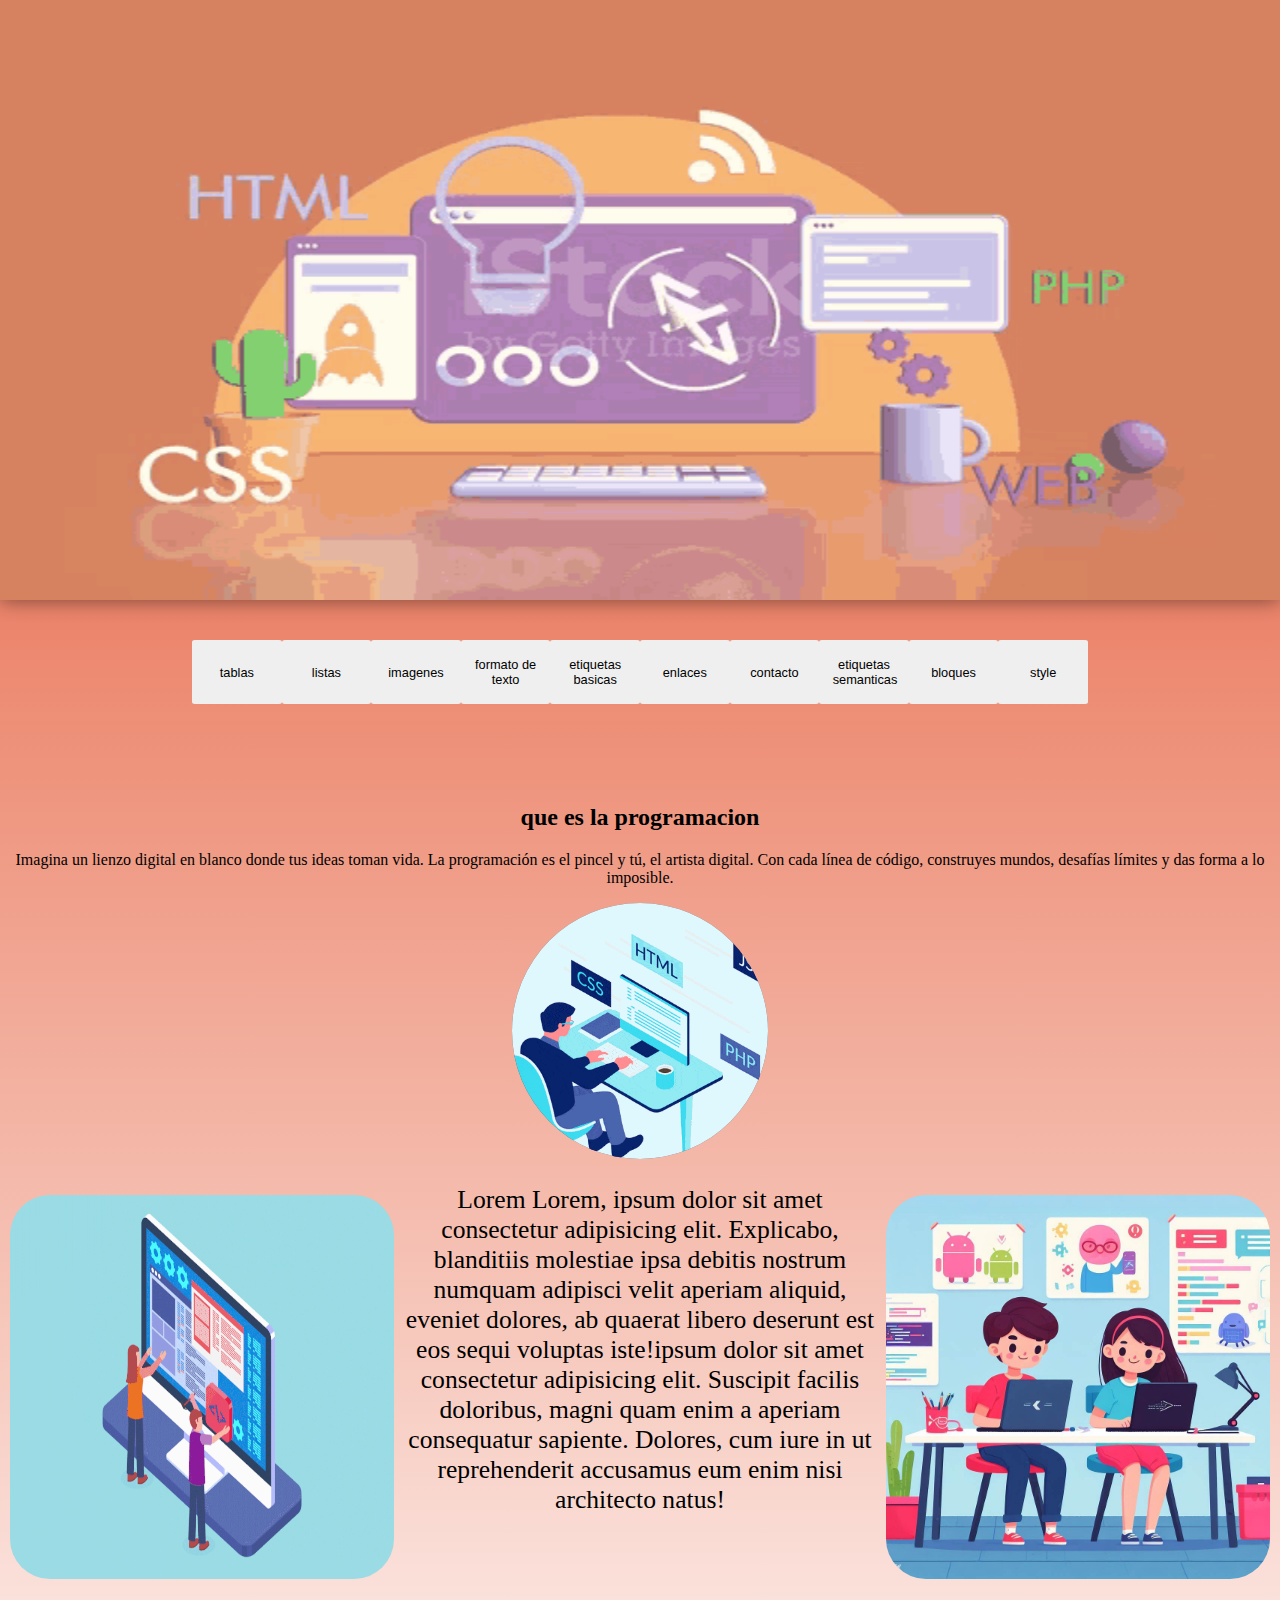
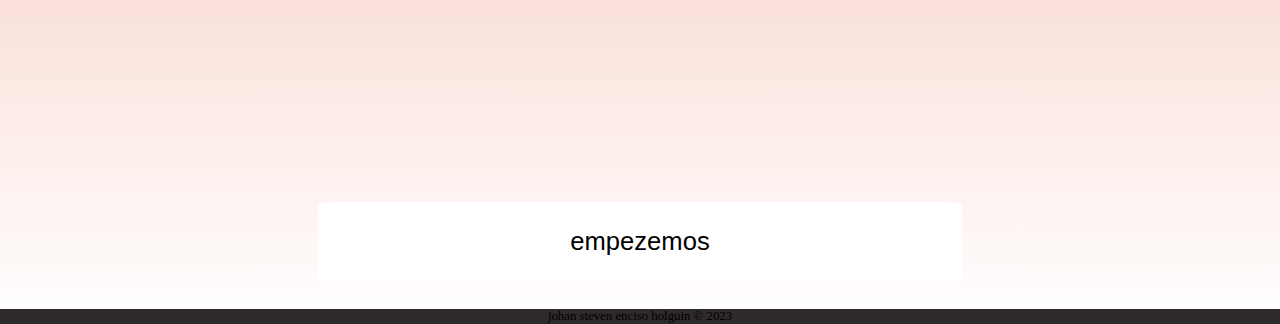
<file: index.html>
<!DOCTYPE html>
<html lang="es">

<head>
        <meta charset="UTF-8">
        <meta name="viewport" content="width=device-width, initial-scale=1.0">
        <title>html5</title>
        <link rel="stylesheet" href="./style/estilos.css">


</head>

<body class="body-index">



        <header class="logo">

                <img src="./imagenes/titulo-index.gif" alt="logo" class="logo1">


        </header>




        <br><br><br><br><br><br><br><br><br><br><br><br><br><br><br><br><br><br><br>
        <br><br><br><br><br><br><br><br><br><br><br>



        <div class="botones">
                <form action="./html/tablas.html">
                        <button class="boton" id="miBoton">
                                <span></span><span></span><span></span><span></span> tablas</button>
                </form>

                <form action="./html/listas.html">
                        <button class="boton"><span></span><span></span><span></span><span></span>listas</button>
                </form>

                <form action="./html/imagenes.html">
                        <button class="boton"><span></span><span></span><span></span><span></span>imagenes</button>
                </form>

                <form action="./html/formato-de-texto.html">
                        <button class="boton"><span></span><span></span><span></span><span></span>formato de
                                texto</button>
                </form>


                <form action="./html/etiquetas-basicas.html">
                        <button class="boton"><span></span><span></span><span></span><span></span>etiquetas
                                basicas</button>
                </form>

                <form action="./html/enlaces.html">
                        <button class="boton"><span></span><span></span><span></span><span></span>enlaces</button>
                </form>

                <form action="./html/contacto.html">
                        <button class="boton"><span></span><span></span><span></span><span></span>contacto</button>
                </form>

                <form action="../html/etiquetas-semanticas.html">
                        <button class="boton"><span></span><span></span><span></span><span></span>etiquetas
                                semanticas</button>
                </form>

                <form action="./html/bloques.html">
                        <button class="boton"><span></span><span></span><span></span><span></span>bloques</button>
                </form>

                <form action="./html/estilos.html">
                        <button class="boton"><span></span><span></span><span></span><span></span>style</button>
                </form>


        </div>






        <div class="contenedor">

                <div class="texto-1">
                        <article class="texto1">

                                <h2>que es la programacion</h2>
                                <p>
                                        Imagina un lienzo digital en blanco donde tus ideas toman vida.
                                        La programación
                                        es el pincel y tú, el artista digital. Con cada línea de código, construyes
                                         mundos, desafías límites y das forma a lo imposible.</p>
                        </article>
                </div>

                


                        <div class="medio2">
                                <div class="medio1">


                                        <img src="./imagenes/entrenamiento-en-programacion2.gif" alt=""
                                                class="imagen-medio">
                                </div>
                        </div>
        

        </div> 


        <aside class="articulo-2">

                <div class="articulo-2-0">
                        <div class="articulo-2-1"><img src="./imagenes/1683711641185.gif" alt="" class="img-articulo-1">
                        </div>
                        <div class="articulo-2-3"><img src="./imagenes/niños-programando.png" alt=""
                                        class="img-articulo-2"></div>
                        <div class="articulo-2-2">
                                <p class="texto-articulo-2-1">Lorem Lorem, ipsum dolor sit amet consectetur adipisicing
                                        elit. Explicabo, blanditiis molestiae ipsa debitis nostrum numquam adipisci
                                        velit aperiam aliquid, eveniet dolores, ab quaerat libero deserunt est eos sequi
                                        voluptas iste!ipsum dolor sit amet consectetur adipisicing elit. Suscipit
                                        facilis doloribus, magni quam enim a aperiam consequatur sapiente. Dolores, cum
                                        iure in ut reprehenderit accusamus eum enim nisi architecto natus!</p>
                        </div>

                </div>

        </aside>


        <br><br><br><br><br><br><br><br><br><br><br><br><br><br>



        <div class="botoninicio">
                <form action="./html/etiquetas-basicas.html">
                        <button class="botoninicio1"><span></span><span></span><span></span><span></span> empezemos
                        </button>

                </form>
        </div>


        <br>






<footer class="footer-index">
       
        <p class="nombre">johan steven enciso holguin © 2023</p>

</footer>
</body>
</file>
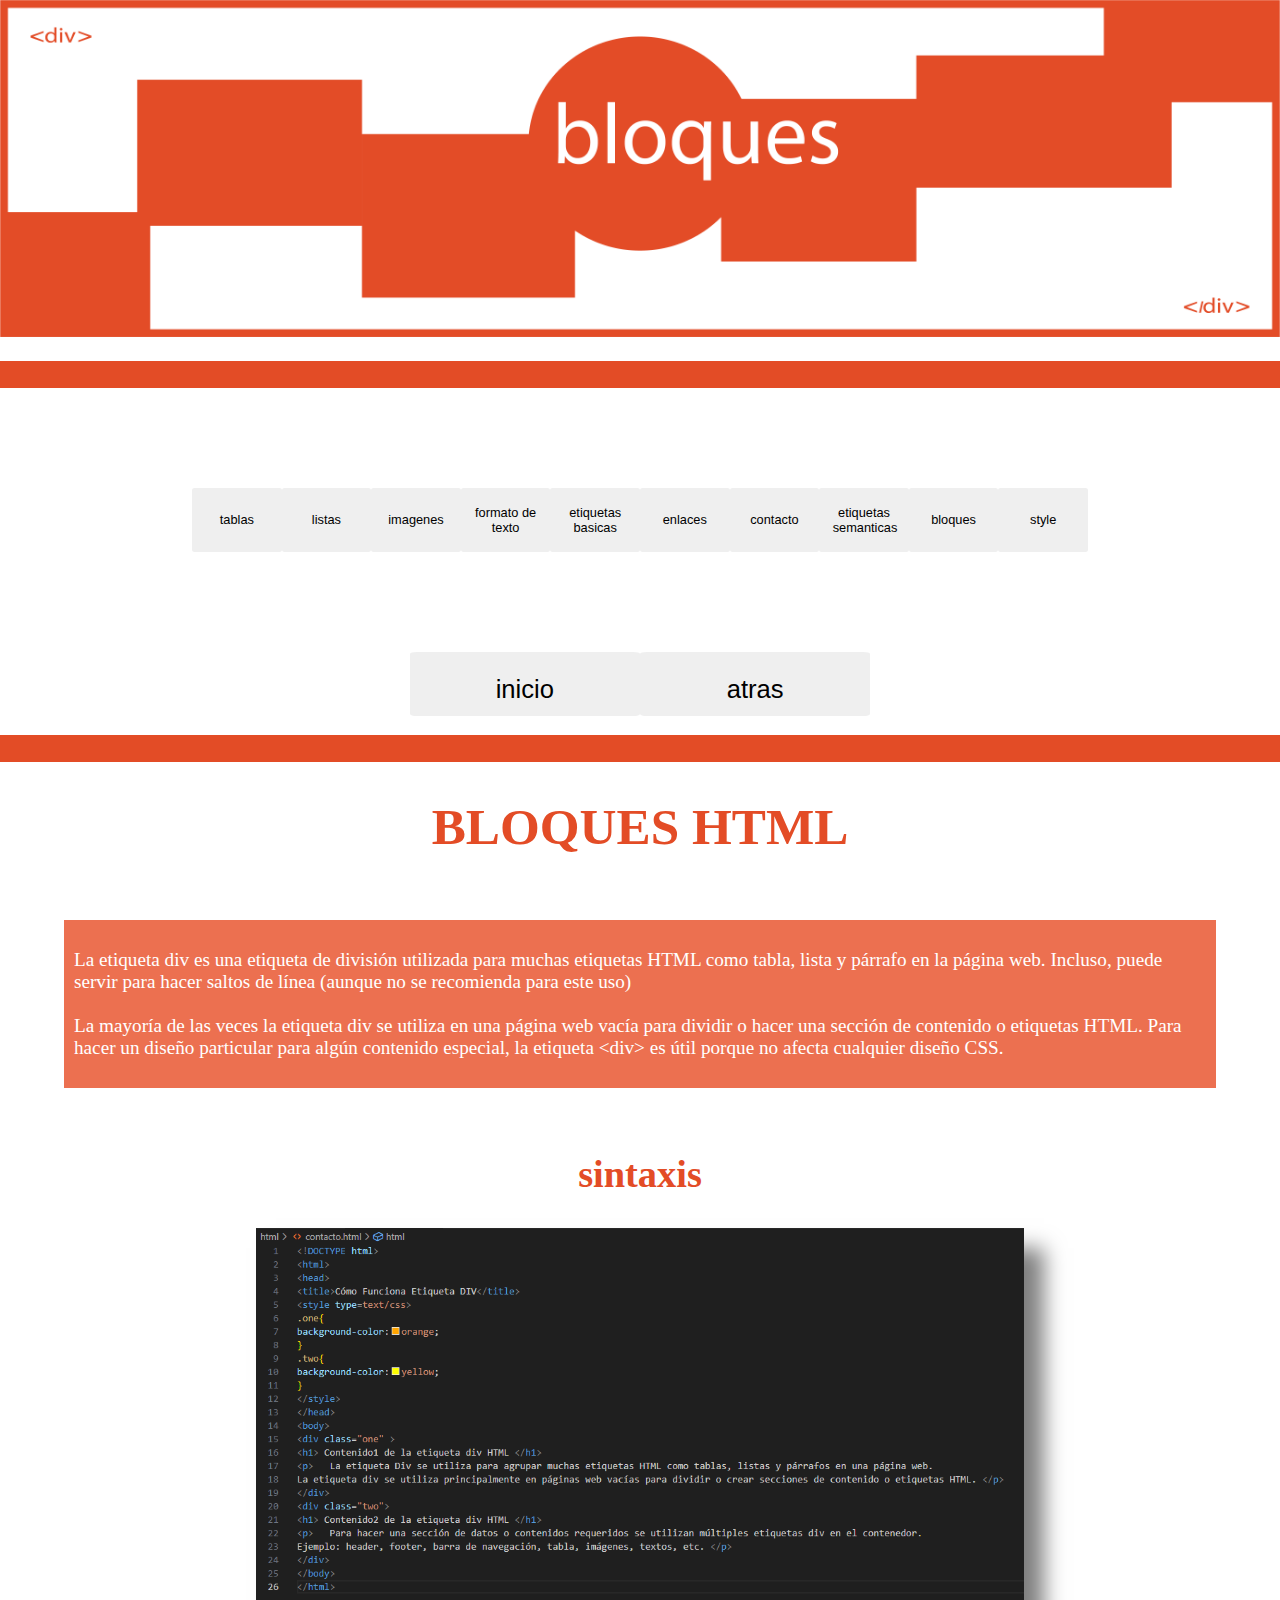
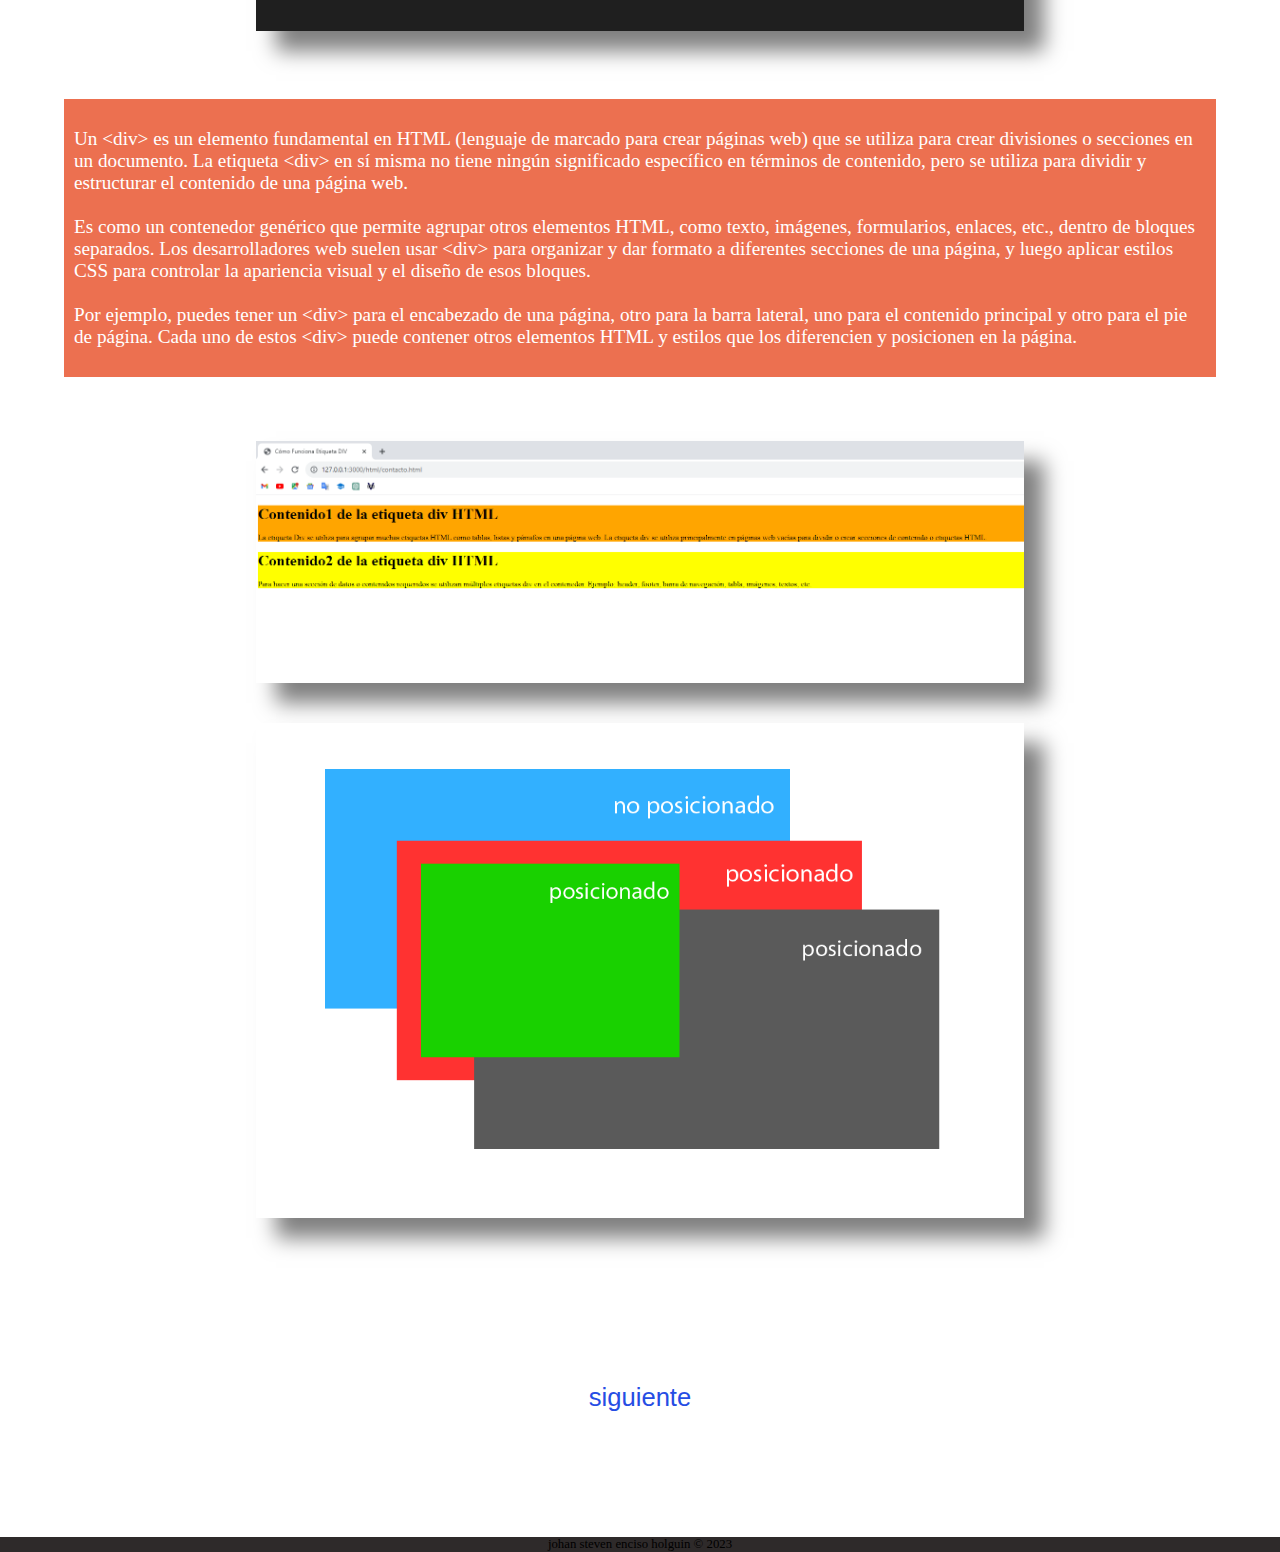
<file: html/bloques.html>
<!DOCTYPE html>
<html lang="es">

<head>
    <meta charset="UTF-8">
    <meta name="viewport" content="width=device-width, initial-scale=1.0">
    <title>bloques</title>
    <link rel="stylesheet" href="../style/estilos.css">
</head>
<body>
    


<header class="enlaces-header">
    <div class="enlaces-contenedor">
        <img src="../imagenes/titulo-bloques.png" alt="" class="titulo-enlaces">
    </div>
</header>




    




<section class="x">
    <div class="x1">
        <h2>ddd</h2>
    </div>
</section>


<div class="botones">
    <form action="../html/tablas.html">
            <button class="boton" id="miBoton">
                    <span></span><span></span><span></span><span></span> tablas</button>
    </form>

    <form action="../html/listas.html">
            <button class="boton"><span></span><span></span><span></span><span></span>listas</button>
    </form>

    <form action="../html/imagenes.html">
            <button class="boton"><span></span><span></span><span></span><span></span>imagenes</button>
    </form>

    <form action="../html/formato-de-texto.html">
            <button class="boton"><span></span><span></span><span></span><span></span>formato de
                    texto</button>
    </form>


    <form action="../html/etiquetas-basicas.html">
            <button class="boton"><span></span><span></span><span></span><span></span>etiquetas
                    basicas</button>
    </form>

    <form action="../html/enlaces.html">
            <button class="boton"><span></span><span></span><span></span><span></span>enlaces</button>
    </form>

    <form action="../html/contacto.html">
            <button class="boton"><span></span><span></span><span></span><span></span>contacto</button>
    </form>

    <form action="../html/etiquetas-semanticas.html">
            <button class="boton"><span></span><span></span><span></span><span></span>etiquetas
                    semanticas</button>
    </form>

    <form action="../html/bloques.html">
            <button class="boton"><span></span><span></span><span></span><span></span>bloques</button>
    </form>

    <form action="../html/estilos.html">
            <button class="boton"><span></span><span></span><span></span><span></span>style</button>
    </form>


</div>

<aside class="boton-inicio-paratodos">

<form action="../index.html">

 <button class="boton-inicio-paratodos2"><span></span><span></span><span></span><span></span>inicio</button>
   
   </form>
   <form action="../html/tablas.html">
        
        <button class="boton-inicio-paratodos2"><span></span><span></span><span></span><span></span>atras</button>
</form>
</aside>



<section class="x">
    <div class="x1">
        <h2>ddd</h2>
    </div>

</Section>
  
<section class="titulo-imagenes2">
   <h1 >BLOQUES HTML</h1> 
</section>

<aside class="contenedor1-bloques" >

  

    <p>La etiqueta div es una etiqueta de división utilizada para muchas etiquetas HTML como tabla, 
        lista y párrafo en la página web. Incluso, puede servir para hacer saltos de línea (aunque 
        no se recomienda para este uso)
        <br><br>
        La mayoría de las veces la etiqueta div se utiliza en una página web vacía para dividir o
         hacer una sección de contenido o etiquetas HTML. Para hacer un diseño particular para algún 
         contenido especial, la etiqueta &lt;div&gt; es útil porque no afecta cualquier diseño CSS.</p>
</aside>

<aside class="titulo-imagenes2">
    <h2>sintaxis</h2>
</aside>

<aside class="contenedor2-bloques" >
    <img src="../imagenes/ejejmplodiv1.png" alt="" class="img-bloques">
</aside>


<aside class="contenedor1-bloques" >

    <p>
        Un &lt;div&gt; es un elemento fundamental en HTML (lenguaje de marcado para crear páginas web) 
            que se utiliza para crear divisiones o secciones en un documento. La etiqueta &lt;div&gt; en 
                sí misma no tiene ningún significado específico en términos de contenido, pero se utiliza
                 para dividir y estructurar el contenido de una página web.
                 <br><br>
        
        Es como un contenedor genérico que permite agrupar otros elementos HTML, como texto, imágenes, 
        formularios, enlaces, etc., dentro de bloques separados. Los desarrolladores web suelen usar 
        &lt;div&gt; para organizar y dar formato a diferentes secciones de una página, y luego aplicar estilos
             CSS para controlar la apariencia visual y el diseño de esos bloques.
             <br><br>
        Por ejemplo, puedes tener un &lt;div&gt; para el encabezado de una página, otro para la barra lateral,
             uno para el contenido principal y otro para el pie de página. Cada uno de estos &lt;div&gt; puede
                 contener otros elementos HTML y estilos que los diferencien y posicionen en la página.</p>


</aside>


<aside class="contenedor2-bloques" >
    <img src="../imagenes/ejejmplodiv2.png
    " alt="" class="img-bloques">
    <br><br><br>
    <img src="../imagenes/ejemplosdiv3.png" alt="" class="img-bloques">
</aside>


<br><br><br><br><br><br><br>


<div class="botoninicio"> 
  <form action="../html/estilos.html">   
    <button class="botonestilos">
            <span></span><span></span><span></span><span></span> siguiente </button>


</form> 
        </div>
<br><br><br><br><br>



<footer class="footer-index">



  
    <p class="nombre">johan steven enciso holguin © 2023</p>

</footer>
</body>
</html>
</file>
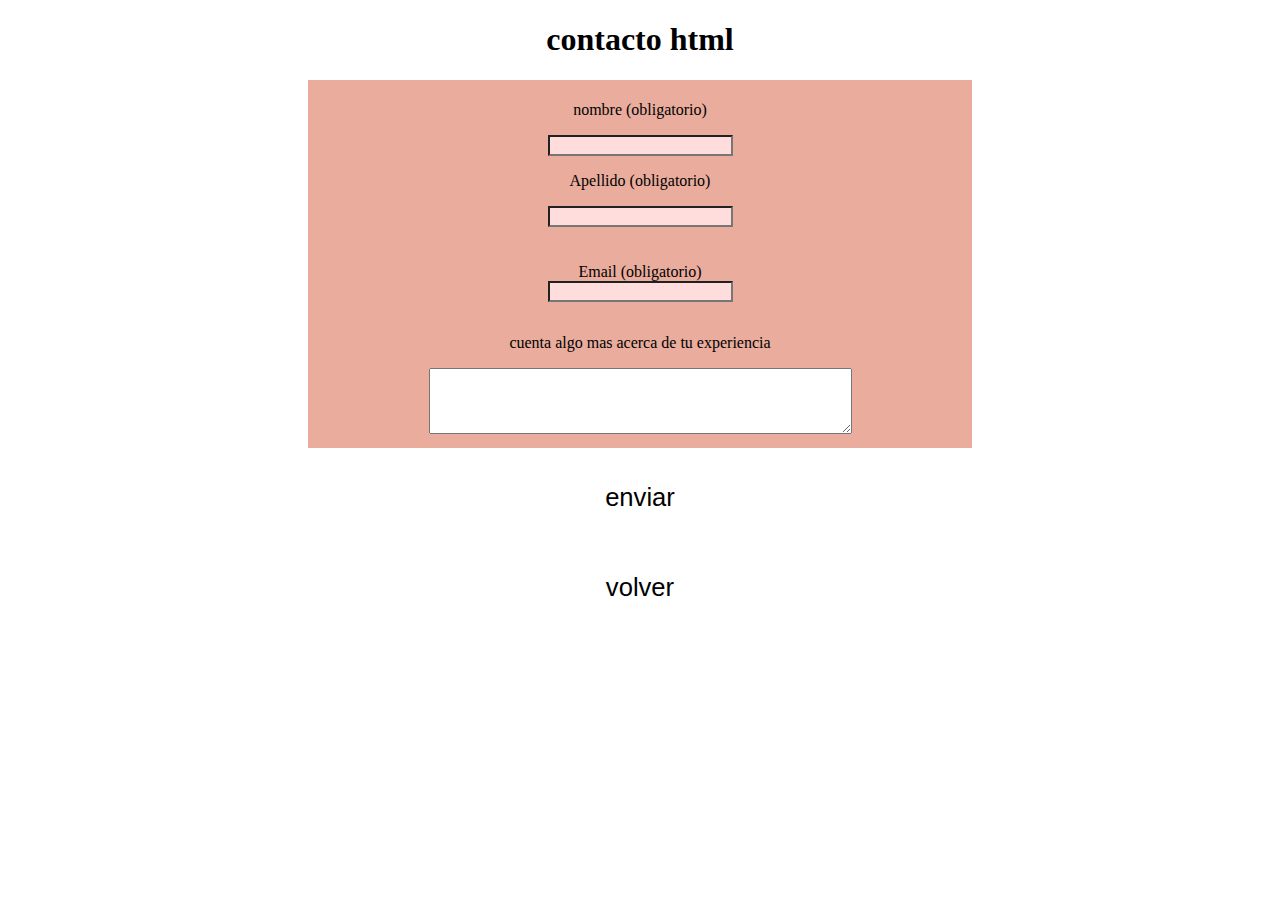
<file: html/contacto.html>
<!DOCTYPE html>
<html lang="es">

<head>
  <meta charset="UTF-8">
  <meta name="viewport" content="width=, initial-scale=1.0">
  <title>formulario</title>
  <link rel="stylesheet" href="../style/estilos.css">


</head>

<body class="fondo-contacto">
  <h1>contacto html </h1>
  <form name="formulario1" id="formulario1" autocomplete="off" method="get" action="llegada.html">
    <fieldset class="cubo-1">


      <div class="uno">

        <p>nombre (obligatorio)</p>
        <input type="text" id="name" name="name">
      </div>

      <div class="dos">



        <p>Apellido (obligatorio)</p>
        <input type="text" id="apellido" name="apellido">
      </div>

      <br><br>


      <div>


        <label for="email">Email (obligatorio)</label>

        <br>
        <input type="email" id="email" name="email">
      </div>
    </fieldset>
    <fieldset class="cubo-1">
      <p>cuenta algo mas acerca de tu experiencia</p>
      <label for="textogrande"> </label>
      <textarea rows="4" cols="50" id="textogrande"></textarea>


    </fieldset>



  </form>






  <script>
    function comenzar() {
      var name = document.getElementById("name");
      var apellido = document.getElementById("apellido");
      var email = document.getElementById("email");



      if (name.value == "") {
        name.setCustomValidity("Este campo no puede estar vacío.");
        name.style.background = "#ffdddd"


      } else {
        name.setCustomValidity("");
        name.style.background = "#ffffff"


      }

      if (apellido.value == "") {
        apellido.setCustomValidity("Este campo no puede estar vacio.");
        apellido.style.background = "#ffdddd"
      }

      else {
        apellido.setCustomValidity("");
        apellido.style.background = "#ffffff"
      }

      if (email.value == "") {
        email.setCustomValidity("Este campo no puede estar vacio. ");
        email.style.background = "#ffdddd"
      }

      else {
        email.setCustomValidity("");
        email.style.background = "#ffffff"
      }


    }
    window.addEventListener("load", comenzar, false);
  </script>





  <div class="botoninicio">

    <form action="../index.html">
      <button class="botoninicio1"><span></span><span></span><span></span><span></span> enviar</button>

    </form>
  </div>

  <div class="botoninicio">
    <form action="../html/estilos.html">
      <button class="botoninicio1"><span></span><span></span><span></span><span></span> volver</button>
    </form>

  </div>

</body>

</html>
</file>
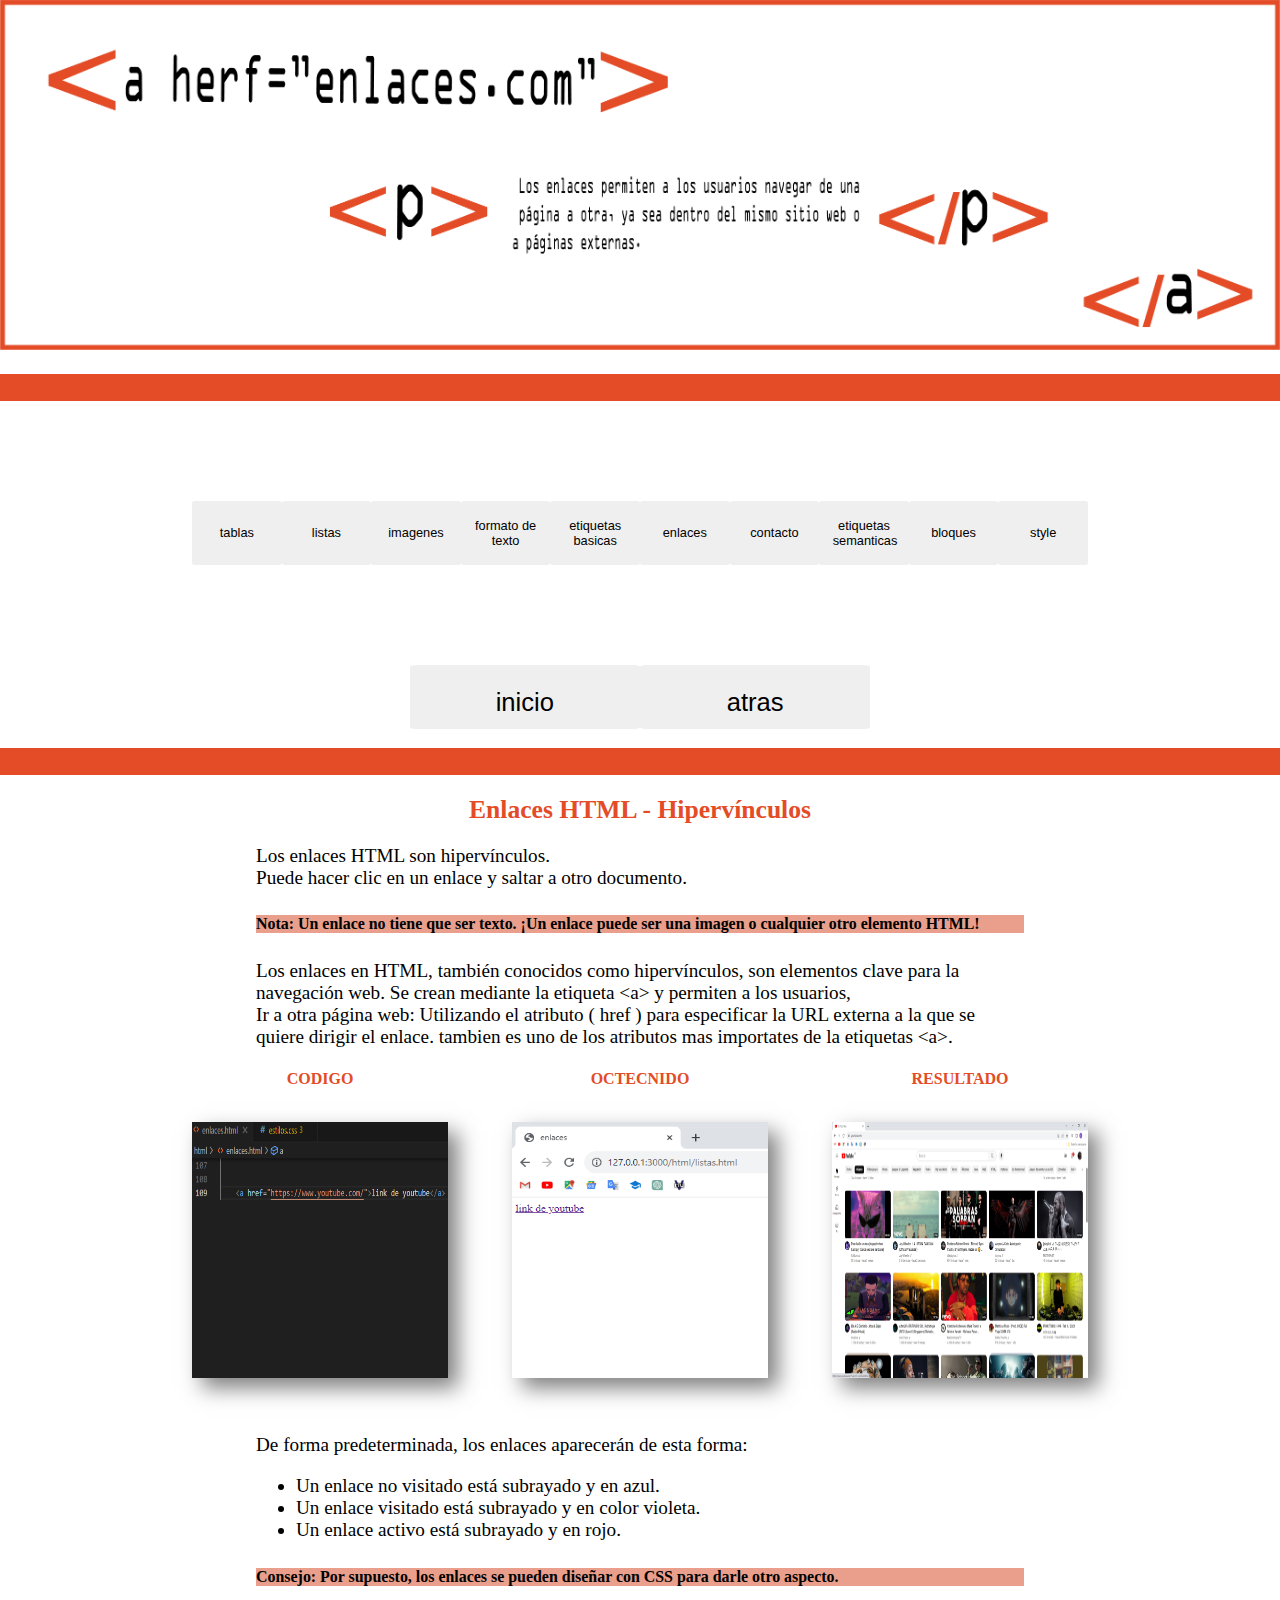
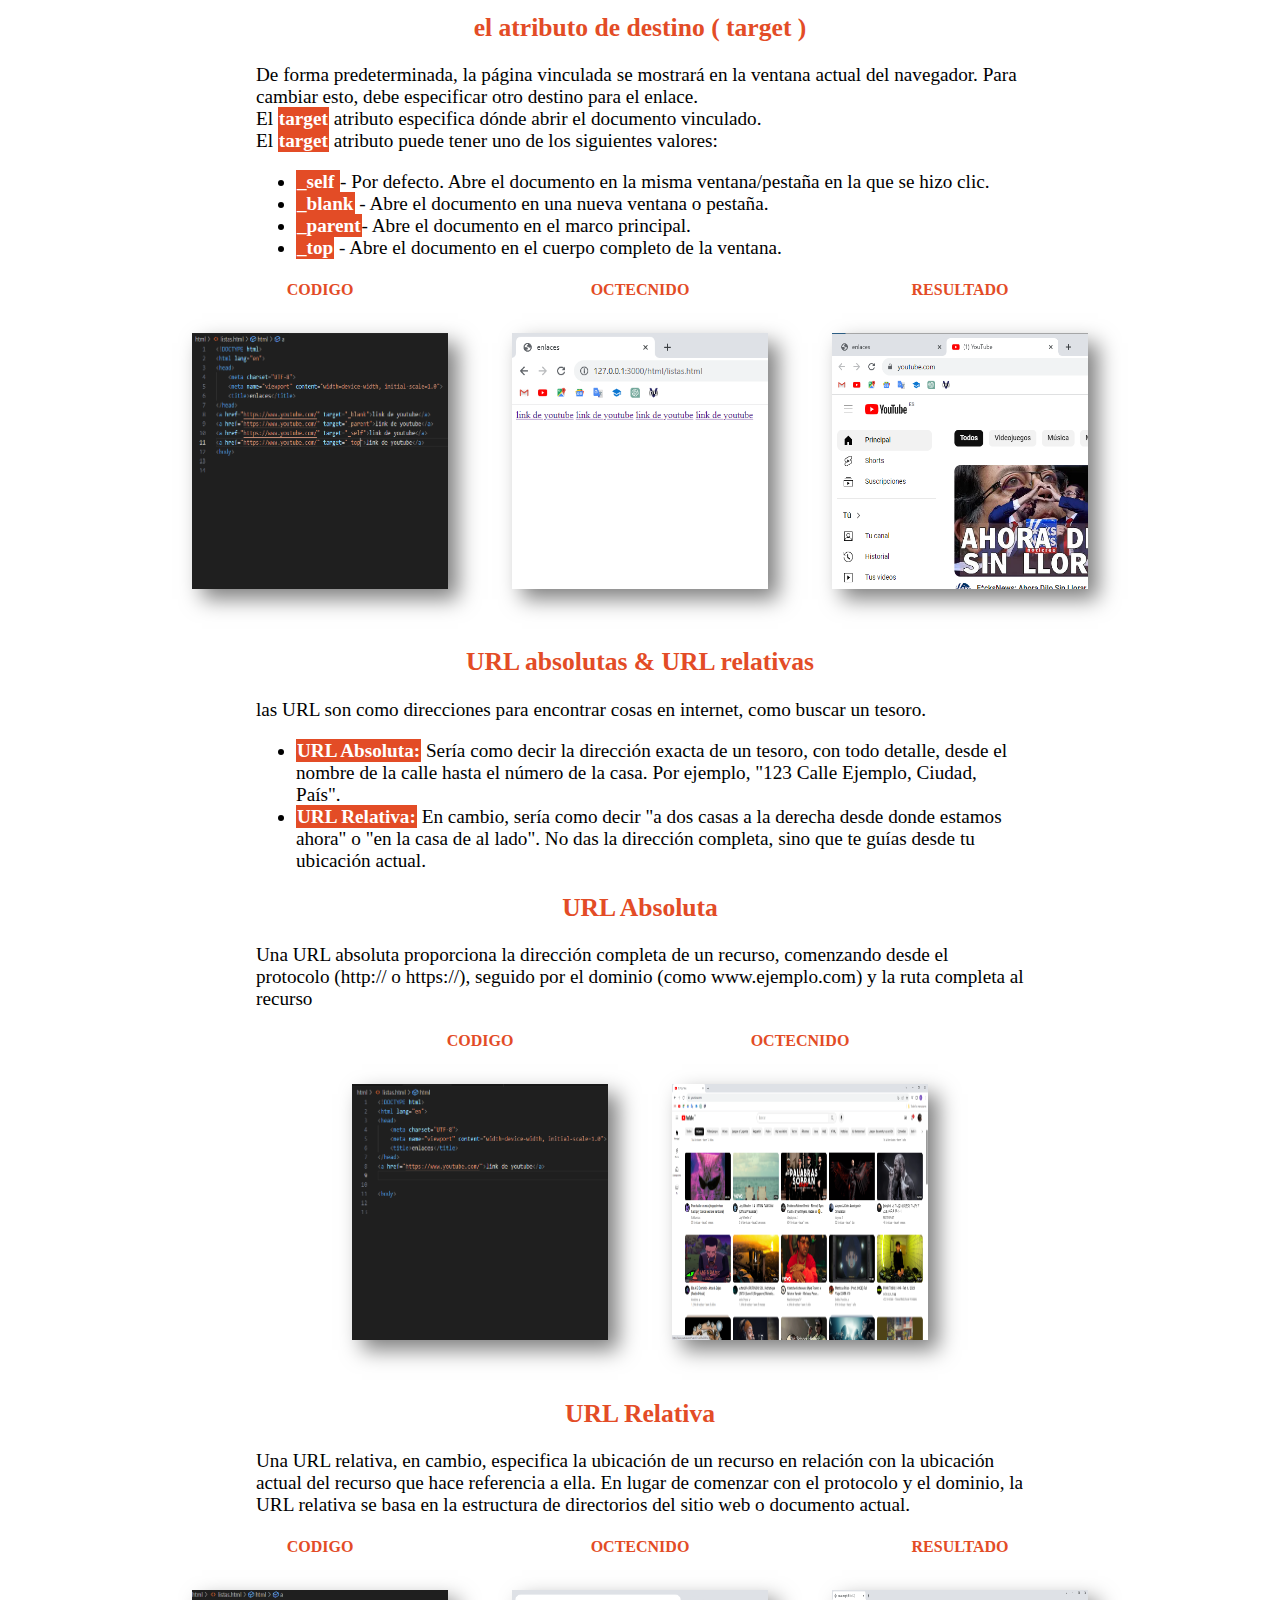
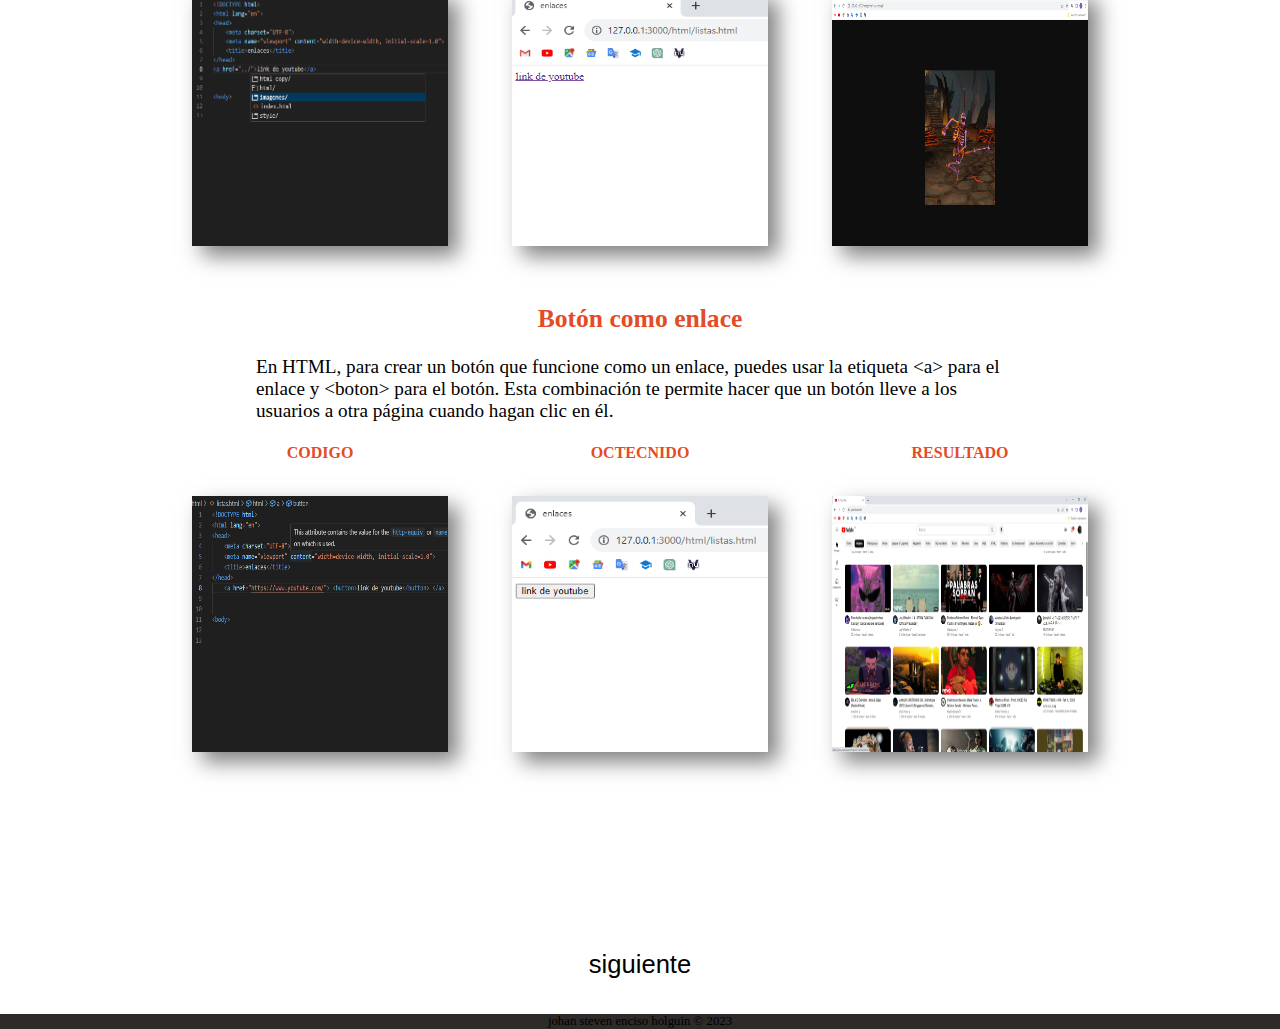
<file: html/enlaces.html>
<!DOCTYPE html>
<html lang="es">

<head>
    <meta charset="UTF-8">
    <meta name="viewport" content="width=device-width, initial-scale=1.0">
    <title>enlaces</title>
    <link rel="stylesheet" href="../style/estilos.css">
</head>

<body>




    <header class="enlaces-header">
        <div class="enlaces-contenedor">
            <img src="../imagenes/titulo-a.png" alt="" class="titulo-enlaces">
        </div>
    </header>

    <section class="x">
        <div class="x1">
            <h2>ddd</h2>
        </div>
    </section>


    <div class="botones">
        <form action="../html/tablas.html">
            <button class="boton" id="miBoton">
                <span></span><span></span><span></span><span></span> tablas</button>
        </form>

        <form action="../html/listas.html">
            <button class="boton"><span></span><span></span><span></span><span></span>listas</button>
        </form>

        <form action="../html/imagenes.html">
            <button class="boton"><span></span><span></span><span></span><span></span>imagenes</button>
        </form>

        <form action="../html/formato-de-texto.html">
            <button class="boton"><span></span><span></span><span></span><span></span>formato de
                texto</button>
        </form>


        <form action="../html/etiquetas-basicas.html">
            <button class="boton"><span></span><span></span><span></span><span></span>etiquetas
                basicas</button>
        </form>

        <form action="../html/enlaces.html">
            <button class="boton"><span></span><span></span><span></span><span></span>enlaces</button>
        </form>

        <form action="../html/contacto.html">
            <button class="boton"><span></span><span></span><span></span><span></span>contacto</button>
        </form>

        <form action="../html/etiquetas-semanticas.html">
            <button class="boton"><span></span><span></span><span></span><span></span>etiquetas
                semanticas</button>
        </form>

        <form action="../html/bloques.html">
            <button class="boton"><span></span><span></span><span></span><span></span>bloques</button>
        </form>

        <form action="../html/estilos.html">
            <button class="boton"><span></span><span></span><span></span><span></span>style</button>
        </form>


    </div>

    <aside class="boton-inicio-paratodos">

        <form action="../index.html">

            <button class="boton-inicio-paratodos2"><span></span><span></span><span></span><span></span>inicio</button>

        </form>
        <form action="../html/etiquetas-basicas.html">

            <button class="boton-inicio-paratodos2"><span></span><span></span><span></span><span></span>atras</button>
        </form>
    </aside>



    <section class="x">
        <div class="x1">
            <h2>ddd</h2>
        </div>
    </section>


    <section class="contenedor1-enlaces">
        <h1>Enlaces HTML - Hipervínculos</h1>
        <p>Los enlaces HTML son hipervínculos. <br>Puede hacer clic en un enlace y saltar a otro documento.
        </p>






        <h5 class="nota">Nota: Un enlace no tiene que ser texto. ¡Un enlace puede ser una imagen o cualquier otro
            elemento HTML!</h5>

        <p> Los enlaces en HTML, también conocidos como hipervínculos, son elementos clave para la navegación web. Se
            crean mediante la etiqueta &lt;a&gt; y permiten a los usuarios,

            <br> Ir a otra página web: Utilizando el atributo ( href ) para especificar la URL externa a la que se
            quiere dirigir el enlace. tambien es uno de los atributos mas importates de la etiquetas &lt;a&gt;.
        </p>

    </section>

    <aside class="contenedor2-enlaces">
        <table class="tabla-enlace">
            <tr>

                <th>CODIGO</th>
                <th>OCTECNIDO</th>
                <th>RESULTADO</th>
            </tr>

            <tr>
                <td><img src="../imagenes/enlace1.png" alt="" class="img-enlaces1">
                </td>
                <td><img src="../imagenes/enlace2.png" alt="" class="img-enlaces1"></td>
                <td><img src="../imagenes/enlaces3.png" alt="" class="img-enlaces1"></td>
            </tr>
        </table>
    </aside>


    <section class="contenedor1-enlaces">

        <p>De forma predeterminada, los enlaces aparecerán de esta forma:</p>



        <ul>
            <li>Un enlace no visitado está subrayado y en azul.</li>
            <li>Un enlace visitado está subrayado y en color violeta.</li>
            <li>Un enlace activo está subrayado y en rojo.</li>
        </ul>



        <h5 class="nota">Consejo: Por supuesto, los enlaces se pueden diseñar con CSS para darle otro aspecto.</h5>

        <h2 class="titulo-imagenes2"> el atributo de destino ( target )</h2>
        <p>De forma predeterminada, la página vinculada se mostrará en la ventana actual del navegador. Para cambiar
            esto, debe especificar otro destino para el enlace. <br>

            El <strong>target</strong> atributo especifica dónde abrir el documento vinculado. <br>

            El <strong>target</strong> atributo puede tener uno de los siguientes valores:
        </p>


        <ul>
            <li> <strong> _self </strong> - Por defecto. Abre el documento en la misma ventana/pestaña en la que se hizo
                clic.</li>
            <li> <strong>_blank</strong> - Abre el documento en una nueva ventana o pestaña.</li>
            <li> <strong> _parent</strong>- Abre el documento en el marco principal.</li>
            <li> <strong>_top</strong> - Abre el documento en el cuerpo completo de la ventana.</li>
        </ul>

    </section>


    <aside class="contenedor2-enlaces">
        <table class="tabla-enlace">
            <tr>

                <th>CODIGO</th>
                <th>OCTECNIDO</th>
                <th>RESULTADO</th>
            </tr>

            <tr>
                <td><img src="../imagenes/a-target1.png" alt="" class="img-enlaces1">
                </td>
                <td><img src="../imagenes/a-target2.png" alt="" class="img-enlaces1"></td>
                <td><img src="../imagenes/a-target3.png" alt="" class="img-enlaces1"></td>
            </tr>
        </table>
    </aside>

    <section class="contenedor1-enlaces">
        <h2 class="titulo-imagenes2">URL absolutas & URL relativas</h2>
        <p>las URL son como direcciones para encontrar cosas en internet, como buscar un tesoro.</p>

        <ul>
            <li> <strong>URL Absoluta:</strong> Sería como decir la dirección exacta de un tesoro, con todo detalle,
                desde el nombre de la calle hasta el número de la casa. Por ejemplo, "123 Calle Ejemplo, Ciudad, País".
            </li>
            <li> <strong>URL Relativa:</strong> En cambio, sería como decir "a dos casas a la derecha desde donde
                estamos ahora" o "en la casa de al lado". No das la dirección completa, sino que te guías desde tu
                ubicación actual.</li>

        </ul>


        <h2 class="titulo-imagenes2"> URL Absoluta </h2>
        <p>Una URL absoluta proporciona la dirección completa de un recurso,
            comenzando desde el protocolo (http:// o https://), seguido por el dominio
            (como www.ejemplo.com) y la ruta completa al recurso
        </p>


    </section>
    <aside class="contenedor2-enlaces">
        <table class="tabla-enlace">
            <tr>

                <th>CODIGO</th>
                <th>OCTECNIDO</th>

            </tr>

            <tr>
                <td><img src="../imagenes/a-bdsolute.png" alt="" class="img-enlaces1">
                </td>
                <td><img src="../imagenes/enlaces3.png" alt="" class="img-enlaces1"></td>

            </tr>
        </table>
    </aside>

    <section class="contenedor1-enlaces">
        <h2 class="titulo-imagenes2">URL Relativa</h2>
        <p> Una URL relativa, en cambio, especifica la ubicación de un recurso en
            relación con la ubicación actual del recurso que hace referencia a ella. En lugar de comenzar con el
            protocolo y el dominio, la URL relativa
            se basa en la estructura de directorios del sitio web o documento actual.</p>




    </section>

    <aside class="contenedor2-enlaces">
        <table class="tabla-enlace">
            <tr>

                <th>CODIGO</th>
                <th>OCTECNIDO</th>
                <th>RESULTADO</th>

            </tr>

            <tr>
                <td><img src="../imagenes/URL-RELATIVA.png" alt="" class="img-enlaces1">
                </td>
                <td><img src="../imagenes/enlace2.png" alt="" class="img-enlaces1"></td>
                <td><img src="../imagenes/URL-RELATIVA1.png" alt="" class="img-enlaces1"></td>

            </tr>
        </table>
    </aside>

    <section class="contenedor1-enlaces">
        <h2 class="titulo-imagenes2">Botón como enlace</h2>
        <p>En HTML, para crear un botón que funcione como un enlace, puedes usar la
            etiqueta &lt;a&gt; para el enlace y &lt;boton&gt; para el botón.
            Esta combinación te permite hacer que un botón lleve
            a los usuarios a otra página cuando hagan clic en él.</p>




    </section>

    <aside class="contenedor2-enlaces">
        <table class="tabla-enlace">
            <tr>

                <th>CODIGO</th>
                <th>OCTECNIDO</th>
                <th>RESULTADO</th>

            </tr>

            <tr>
                <td><img src="../imagenes/boton1.png" alt="" class="img-enlaces1"></td>
                <td><img src="../imagenes/boton2.png" alt="" class="img-enlaces1"></td>
                <td><img src="../imagenes/enlaces3.png" alt="" class="img-enlaces1"></td>

            </tr>
        </table>
    </aside>


    <br><br><br><br><br><br><br>


    <div class="botoninicio">
        <form action="../html/formato-de-texto.html">

            <button class="botoninicio1">
                <span></span><span></span><span></span><span></span> siguiente </button>


        </form>

    </div>





    <footer class="footer-index">




        <p class="nombre">johan steven enciso holguin © 2023</p>

    </footer>
</body>

</html>
</file>
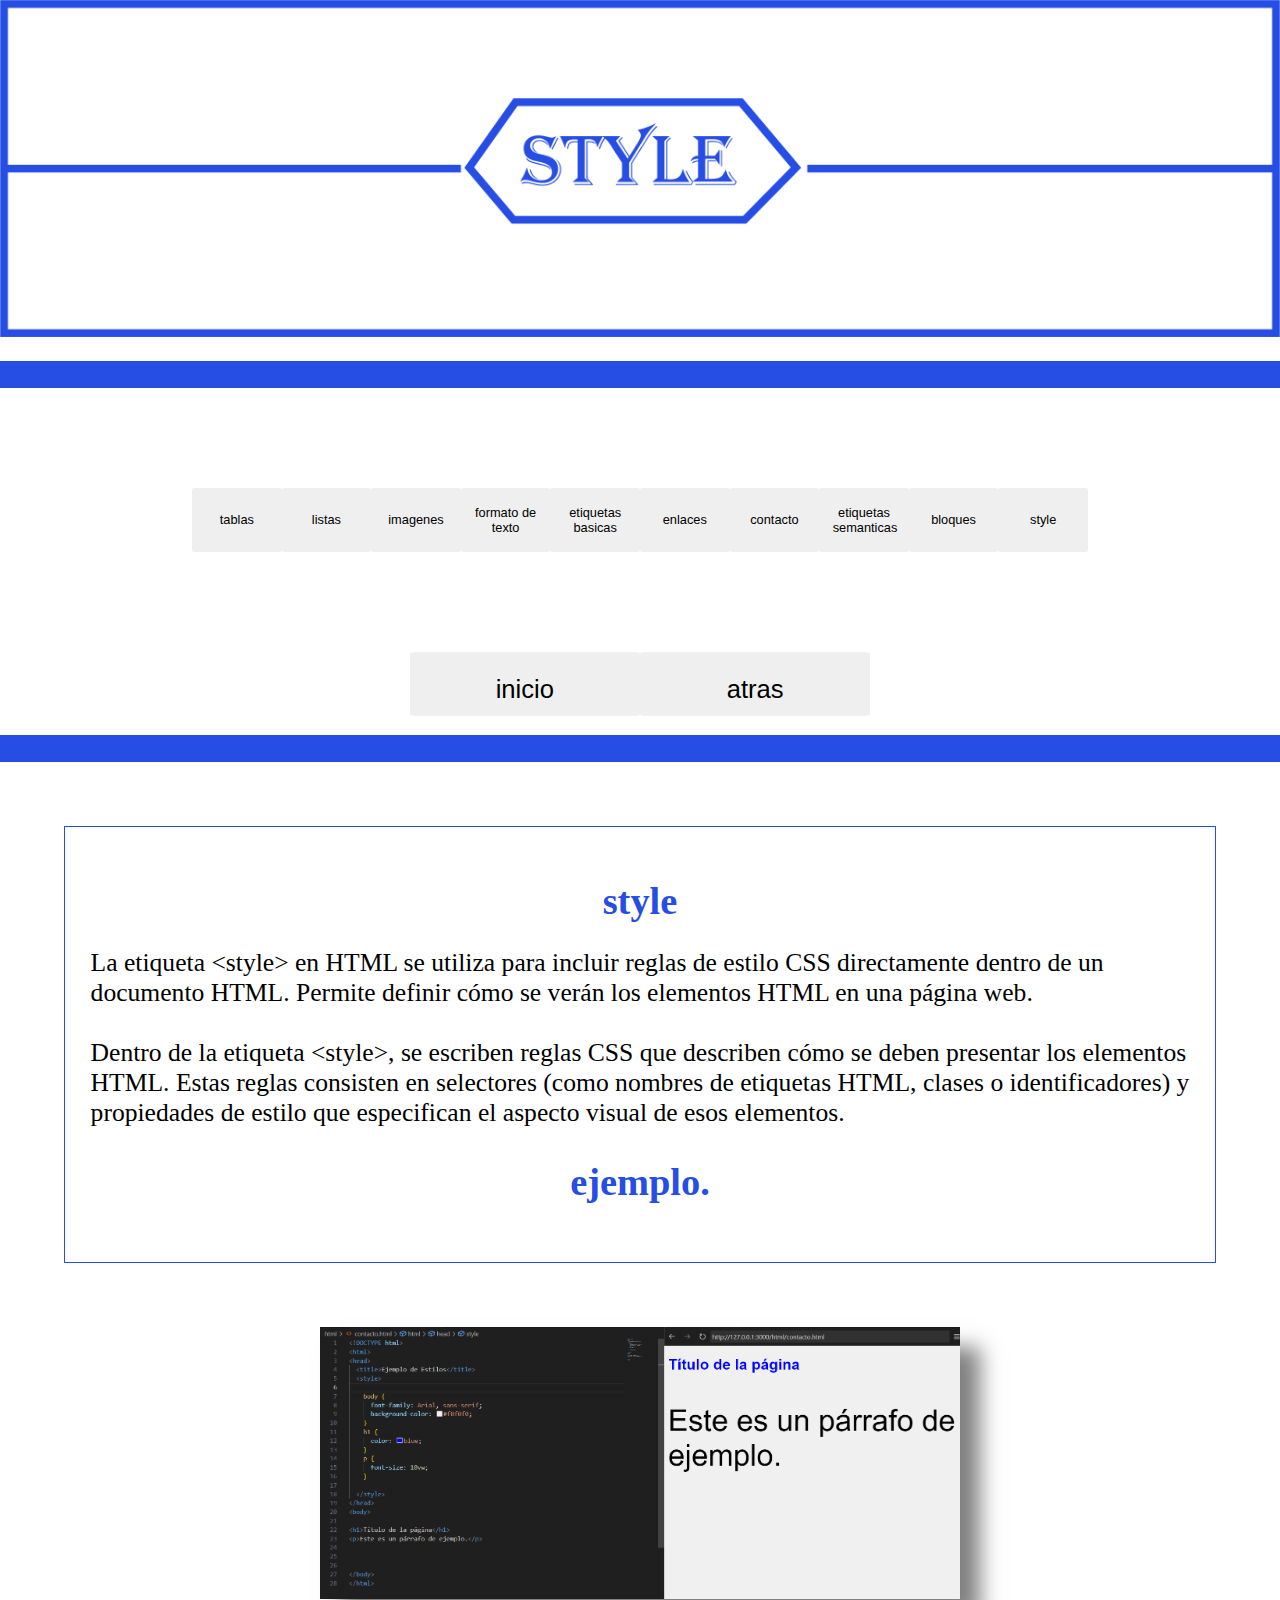
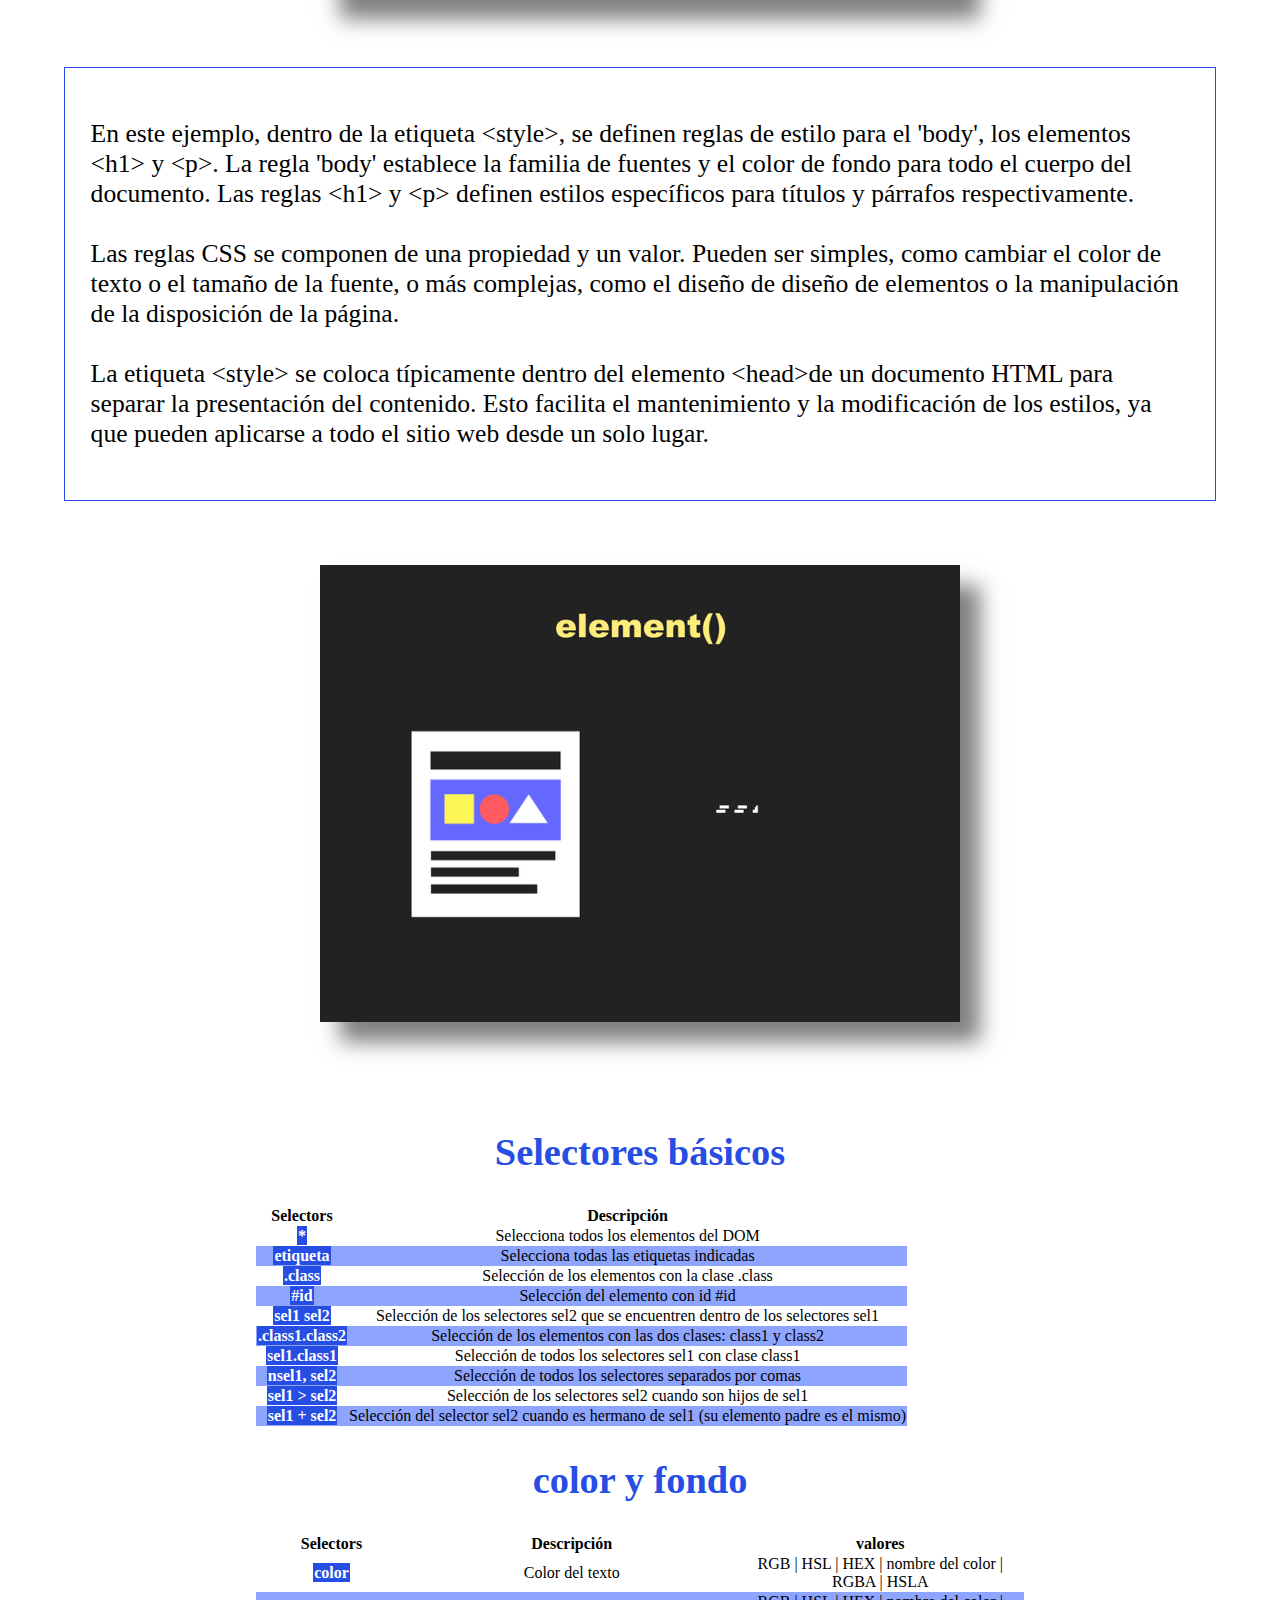
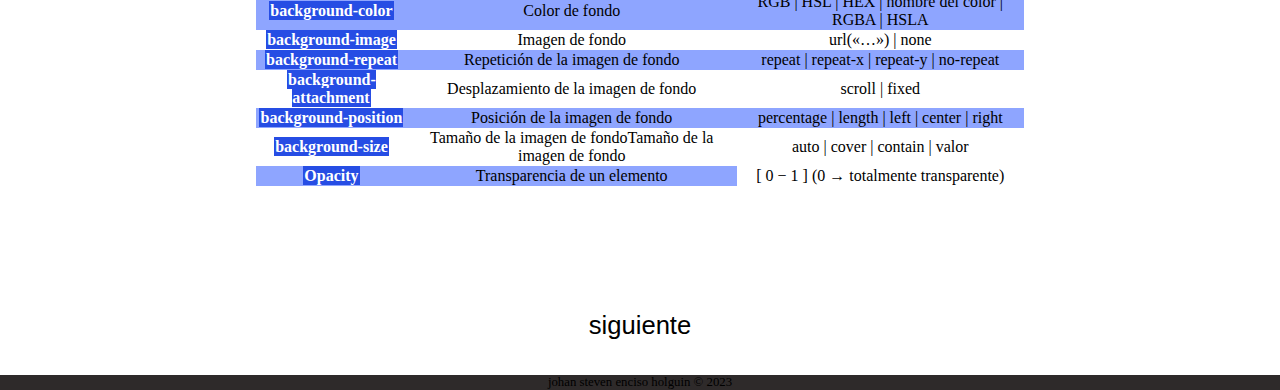
<file: html/estilos.html>
<!DOCTYPE html>
<html lang="es">

<head>
    <meta charset="UTF-8">
    <meta name="viewport" content="width=device-width, initial-scale=1.0">
    <title>bloques</title>
    <link rel="stylesheet" href="../style/estilos.css">
</head>

<body>



    <header class="enlaces-header">
        <div class="enlaces-contenedor">
            <img src="../imagenes/titulo-estilo.png" alt="" class="titulo-enlaces">
        </div>
    </header>









    <section class="s">
        <div class="s1">
            <h2>ddd</h2>
        </div>
    </section>


    <div class="botones">
        <form action="../html/tablas.html">
            <button class="boton" id="miBoton">
                <span></span><span></span><span></span><span></span> tablas</button>
        </form>

        <form action="../html/listas.html">
            <button class="boton"><span></span><span></span><span></span><span></span>listas</button>
        </form>

        <form action="../html/imagenes.html">
            <button class="boton"><span></span><span></span><span></span><span></span>imagenes</button>
        </form>

        <form action="../html/formato-de-texto.html">
            <button class="boton"><span></span><span></span><span></span><span></span>formato de
                texto</button>
        </form>


        <form action="../html/etiquetas-basicas.html">
            <button class="boton"><span></span><span></span><span></span><span></span>etiquetas
                basicas</button>
        </form>

        <form action="../html/enlaces.html">
            <button class="boton"><span></span><span></span><span></span><span></span>enlaces</button>
        </form>

        <form action="../html/contacto.html">
            <button class="boton"><span></span><span></span><span></span><span></span>contacto</button>
        </form>

        <form action="../html/etiquetas-semanticas.html">
            <button class="boton"><span></span><span></span><span></span><span></span>etiquetas
                semanticas</button>
        </form>

        <form action="../html/bloques.html">
            <button class="boton"><span></span><span></span><span></span><span></span>bloques</button>
        </form>

        <form action="../html/estilos.html">
            <button class="boton"><span></span><span></span><span></span><span></span>style</button>
        </form>


    </div>

    <aside class="boton-inicio-paratodos">

        <form action="../index.html">

            <button class="boton-inicio-paratodos2"><span></span><span></span><span></span><span></span>inicio</button>

        </form>
        <form action="../html/bloques.html">

            <button class="boton-inicio-paratodos2"><span></span><span></span><span></span><span></span>atras</button>
        </form>
    </aside>



    <section class="s">
        <div class="s1">
            <h2>ddd</h2>
        </div>

    </Section>




    <section class="contenedor-style1">

        <h1 class="titulo-style">style</h1>
        <p>
            La etiqueta &lt;style&gt; en HTML se utiliza para incluir reglas de
            estilo CSS directamente dentro de un documento HTML. Permite
            definir cómo se verán los elementos HTML en una página web.
            <br><br>

            Dentro de la etiqueta &lt;style&gt;, se escriben reglas CSS que
            describen cómo se deben presentar los elementos HTML.
            Estas reglas consisten en selectores (como nombres de
            etiquetas HTML, clases o identificadores) y propiedades
            de estilo que especifican el aspecto visual de esos
            elementos.
        </p>


        <h2 class="titulo-style">ejemplo.</h2>

    </section>


    <aside class="contenedor-style2">


        <img src="../imagenes/ejemplostyle.png" alt="">
    </aside>


    <aside class="contenedor-style1">
        <p>En este ejemplo, dentro de la etiqueta &lt;style&gt;, se definen
            reglas de estilo para el 'body', los elementos &lt;h1&gt; y &lt;p&gt;.
            La regla
            'body' establece la familia de fuentes y el color de fondo
            para todo el cuerpo del documento. Las reglas &lt;h1&gt; y
            &lt;p&gt;
            definen estilos específicos para títulos y párrafos
            respectivamente.
            <br><br>

            Las reglas CSS se componen de una propiedad y un valor.
            Pueden ser simples, como cambiar el color de texto o el
            tamaño de la fuente, o más complejas, como el diseño de
            diseño de elementos o la manipulación de la disposición
            de la página.
            <br><br>

            La etiqueta &lt;style&gt; se coloca típicamente dentro del elemento
            &lt;head&gt;de un documento HTML para separar la presentación
            del contenido. Esto facilita el mantenimiento y la
            modificación de los estilos, ya que pueden
            aplicarse a todo el sitio web desde un solo
            lugar.
        </p>




    </aside>




    <aside class="contenedor-style2">


        <img src="../imagenes/style.gif" alt="">
    </aside>
    <br><br><br><br>



    <section class="contenedor-style3">
        <h2 class="titulo-style">Selectores básicos</h2>
        <table class="atributos-style">

            <tr>
                <th>Selectors</th>
                <th>Descripción</th>
            </tr>
            <tr>
                <td> <strong class="blue">*</strong> </td>
                <td>Selecciona todos los elementos del DOM</td>
            </tr>
            <tr>
                <td class="strong-style"> <strong class="blue">etiqueta</strong> </td>
                <td class="strong-style"> Selecciona todas las etiquetas indicadas </td>
            </tr>
            <tr>
                <td> <strong class="blue">.class</strong></td>
                <td>Selección de los elementos con la clase .class</td>

            </tr>
            <tr>
                <td class="strong-style"> <strong class="blue"> #id</strong></td>
                <td class="strong-style">Selección del elemento con id #id</td>

            </tr>
            <tr>
                <td> <strong class="blue">sel1 sel2</strong> </td>
                <td>Selección de los selectores sel2 que se encuentren dentro de los selectores sel1</td>
            </tr>
            <tr>
                <td class="strong-style"> <strong class="blue">.class1.class2 </strong> </td>
                <td class="strong-style">Selección de los elementos con las dos clases: class1 y class2</td>
            </tr>
            <tr>
                <td> <strong class="blue">sel1.class1 </strong> </td>
                <td>Selección de todos los selectores sel1 con clase class1</td>
            </tr>
            <tr>
                <td class="strong-style"> <strong class="blue">nsel1, sel2</strong> </td>
                <td class="strong-style">Selección de todos los selectores separados por comas</td>
            </tr>
            <tr>
                <td> <strong class="blue">sel1 > sel2</strong> </td>
                <td>Selección de los selectores sel2 cuando son hijos de sel1</td>
            </tr>
            <tr>
                <td class="strong-style"> <strong class="blue">sel1 + sel2</strong> </td>
                <td class="strong-style">Selección del selector sel2 cuando es hermano de sel1 (su elemento padre es el
                    mismo)</td>
            </tr>


        </table>


    </section>


    <section class="contenedor-style3">
        <h2 class="titulo-style">color y fondo</h2>
        <table class="atributos-style">

            <tr>
                <th>Selectors</th>
                <th>Descripción</th>
                <th>valores</th>
            </tr>
            <tr>
                <td> <strong class="blue">color</strong> </td>
                <td>Color del texto</td>
                <td>RGB | HSL | HEX | nombre del color | RGBA | HSLA</td>
            </tr>
            <tr>
                <td class="strong-style"> <strong class="blue">background-color</strong> </td>
                <td class="strong-style"> Color de fondo</td>
                <td class="strong-style"> RGB | HSL | HEX | nombre del color | RGBA | HSLA </td>
            </tr>
            <tr>
                <td> <strong class="blue"> background-image </strong></td>
                <td>Imagen de fondo</td>
                <td> url(«…») | none </td>
            </tr>
            <tr>
                <td class="strong-style"> <strong class="blue"> background-repeat</strong></td>
                <td class="strong-style">Repetición de la imagen de fondo</td>
                <td class="strong-style">repeat | repeat-x | repeat-y | no-repeat </td>
            </tr>
            <tr>
                <td> <strong class="blue"> background-attachment</strong> </td>
                <td>Desplazamiento de la imagen de fondo</td>
                <td>scroll | fixed</td>
            </tr>
            <tr>
                <td class="strong-style"> <strong class="blue">background-position </strong> </td>
                <td class="strong-style">Posición de la imagen de fondo</td>
                <td class="strong-style"> percentage | length | left | center | right</td>
            </tr>
            <tr>
                <td> <strong class="blue">background-size </strong> </td>
                <td>Tamaño de la imagen de fondoTamaño de la imagen de fondo</td>
                <td> auto | cover | contain | valor</td>
            </tr>
            <tr>
                <td class="strong-style"> <strong class="blue">Opacity</strong> </td>
                <td class="strong-style"> Transparencia de un elemento</td>
                <td> [ 0 &minus; 1 ] (0 → totalmente transparente) </td>
            </tr>


        </table>


    </section>



    <br><br><br><br><br>
    <div class="botoninicio">

        <form action="../html/contacto.html">
            <button class="botoninicio1">
                <span></span><span></span><span></span><span></span> siguiente </button>


        </form>
    </div>


    <footer class="footer-index">



        
        <p class="nombre">johan steven enciso holguin © 2023</p>

    </footer>
</body>

</html>
</file>
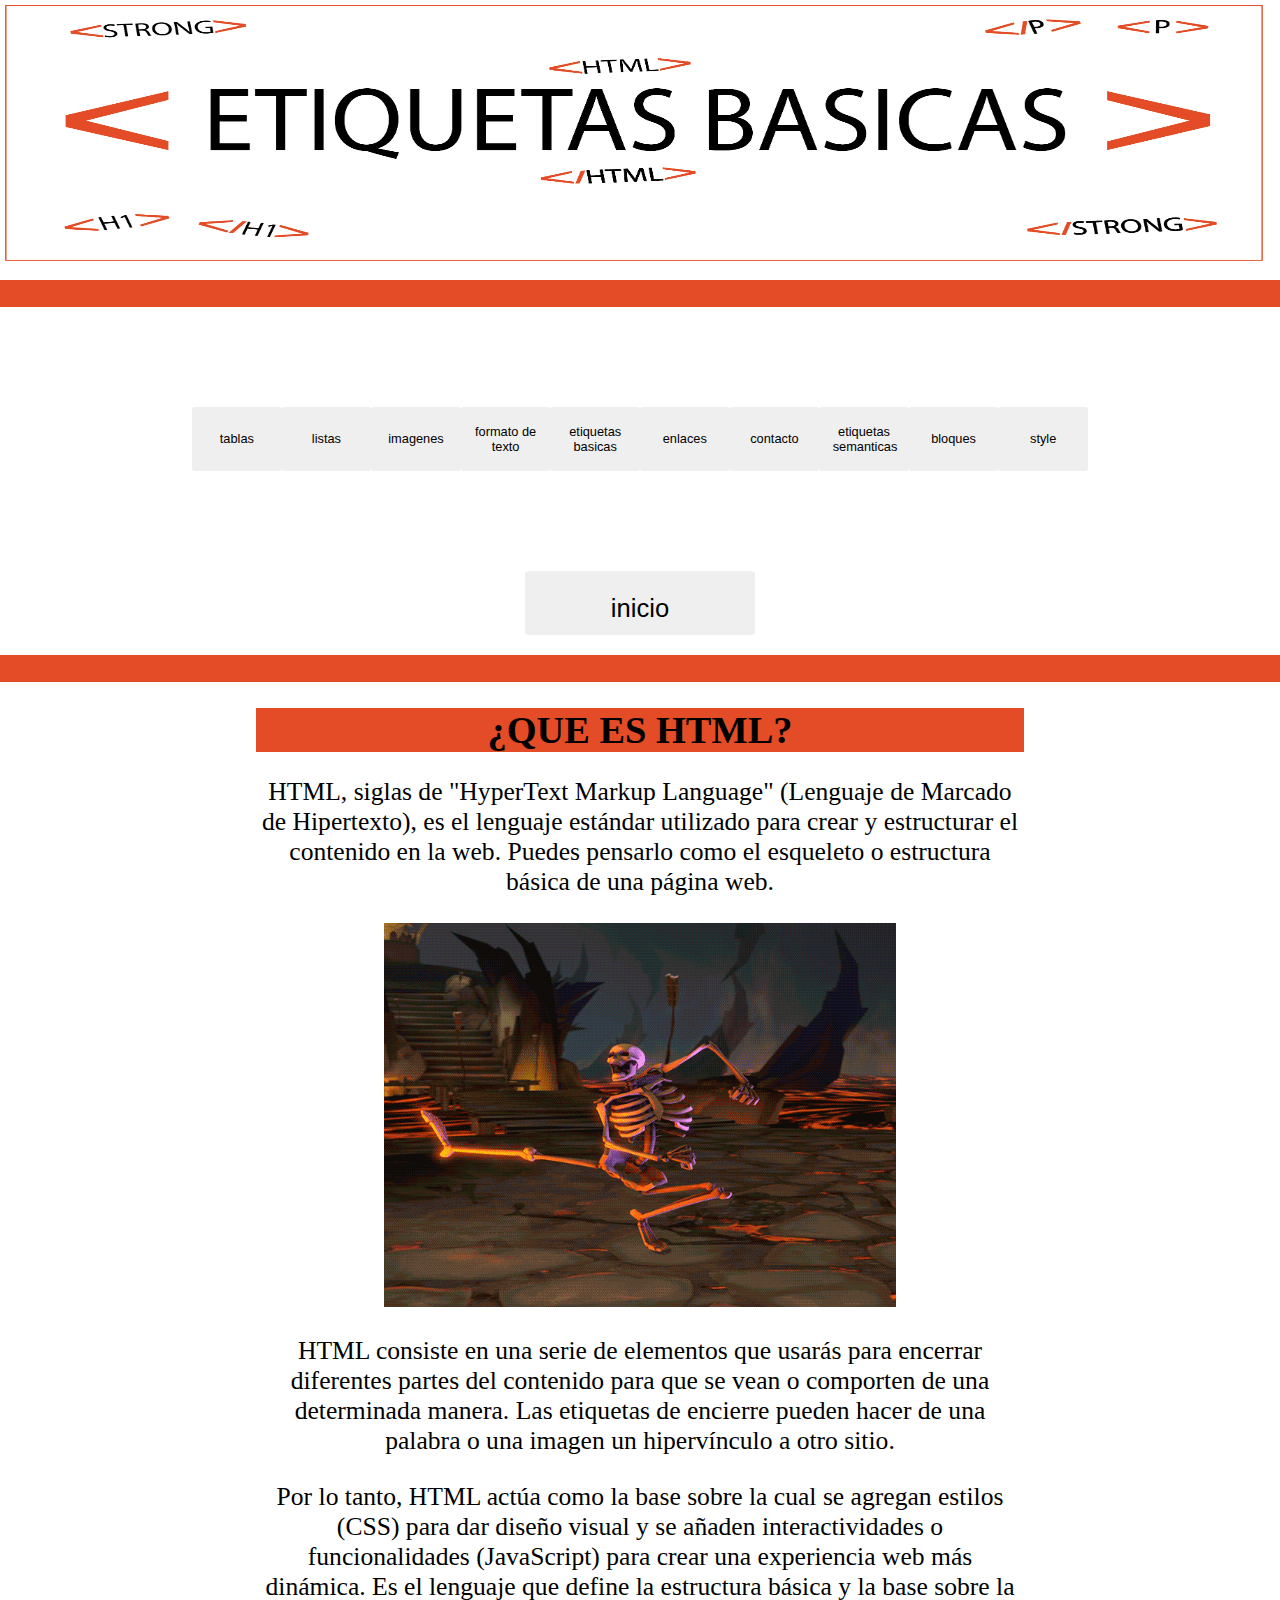
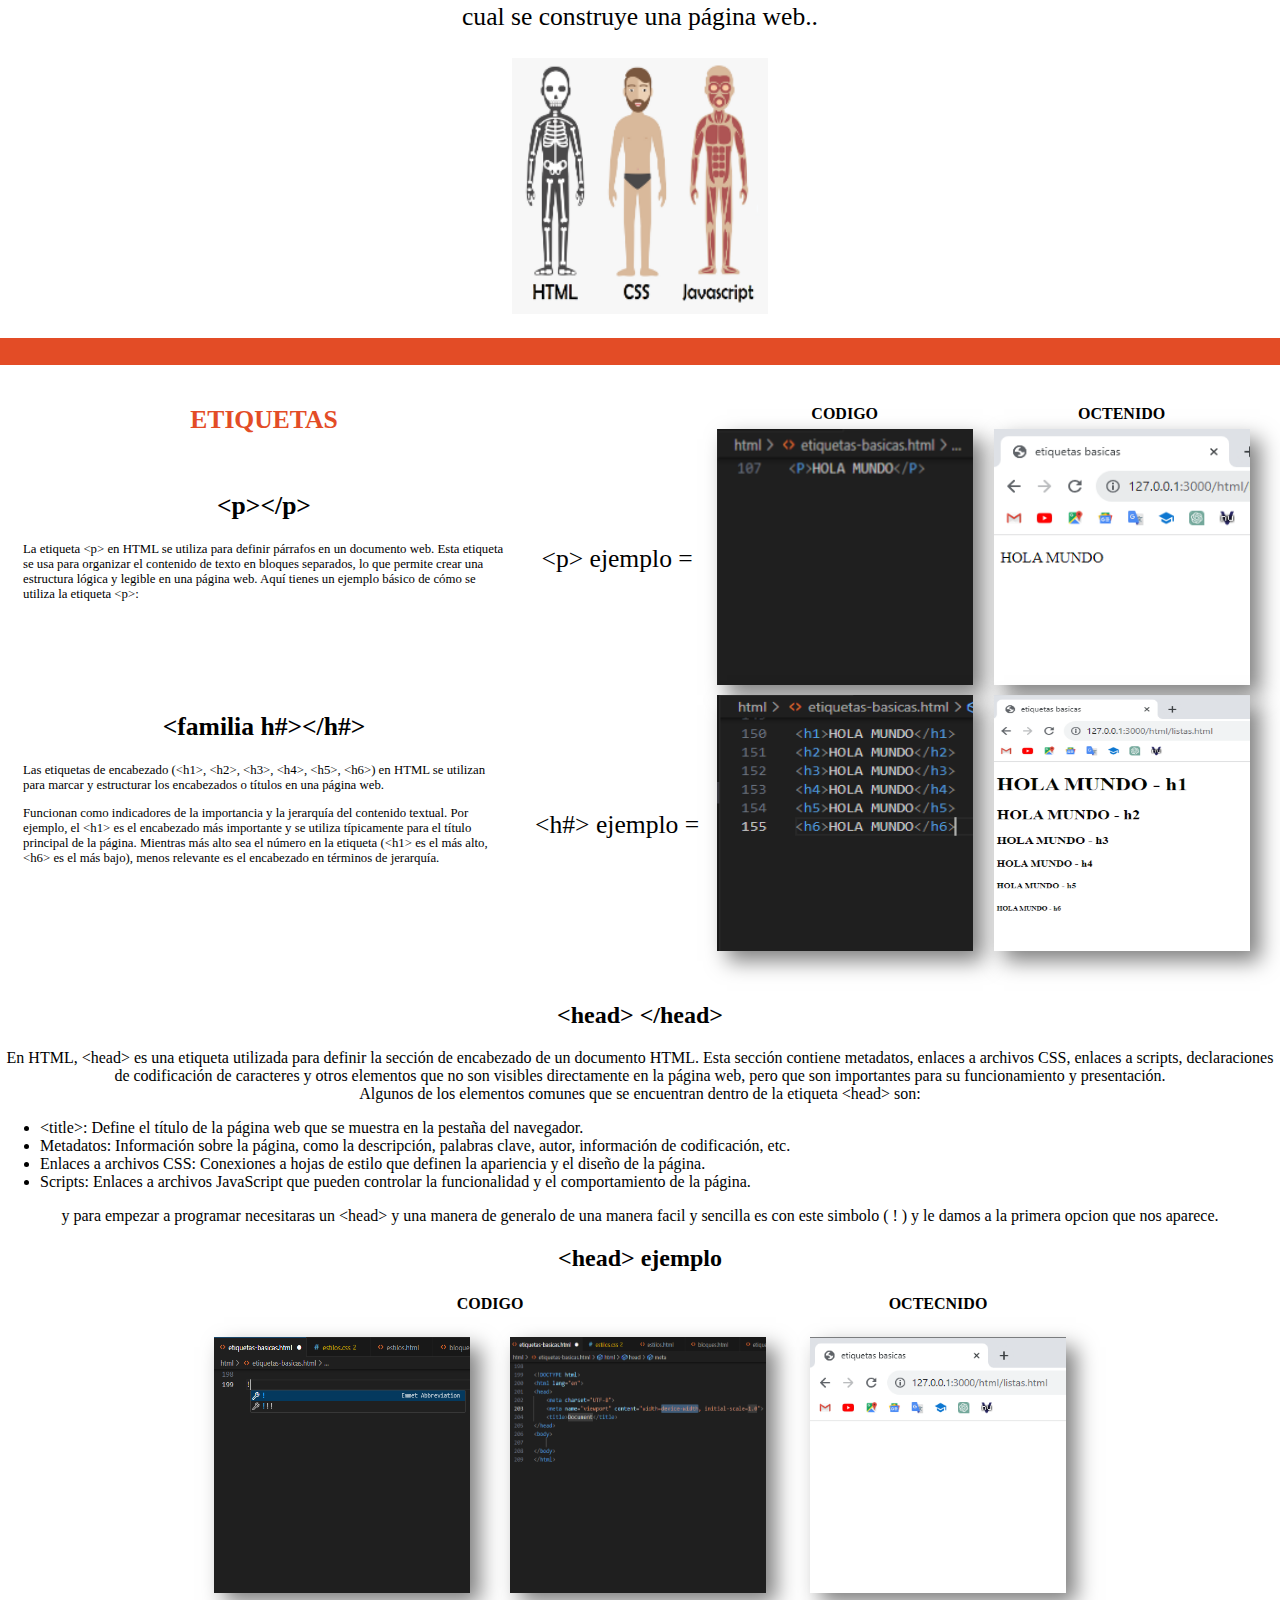
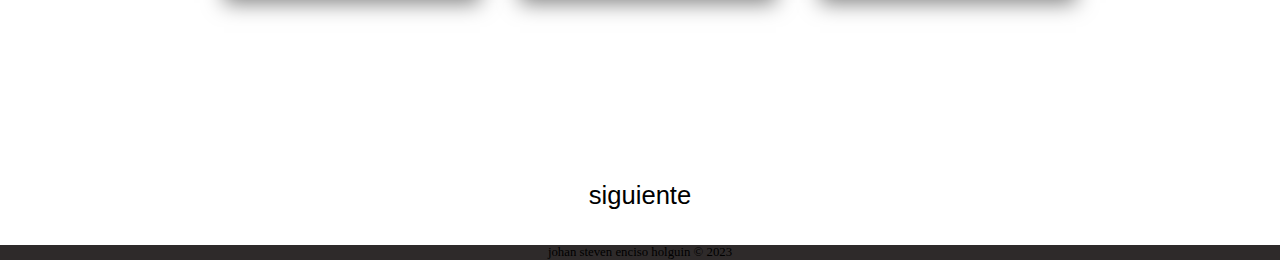
<file: html/etiquetas-basicas.html>
<!DOCTYPE html>
<html lang="es">

<head>
    <meta charset="UTF-8">
    <meta name="viewport" content="width=device-width, initial-scale=1.0">
    <title>etiquetas-basicas</title>
    <link rel="stylesheet" href="../style/estilos.css">
</head>

<body>



    <header class="etiquetas-basicas-header">
        <div class="etiquetas-basicas-header-contenedor">
            <img src="../imagenes/etiquetas-basicas-2-3.png" alt="" class="titulo-etiquetasbasicas">
        </div>
    </header>

    <section class="x">
        <div class="x1">
            <h2>ddd</h2>
        </div>
    </section>


    <div class="botones">
        <form action="../html/tablas.html">
            <button class="boton" id="miBoton">
                <span></span><span></span><span></span><span></span> tablas</button>
        </form>

        <form action="../html/listas.html">
            <button class="boton"><span></span><span></span><span></span><span></span>listas</button>
        </form>

        <form action="../html/imagenes.html">
            <button class="boton"><span></span><span></span><span></span><span></span>imagenes</button>
        </form>

        <form action="../html/formato-de-texto.html">
            <button class="boton"><span></span><span></span><span></span><span></span>formato de
                texto</button>
        </form>


        <form action="../html/etiquetas-basicas.html">
            <button class="boton"><span></span><span></span><span></span><span></span>etiquetas
                basicas</button>
        </form>

        <form action="../html/enlaces.html">
            <button class="boton"><span></span><span></span><span></span><span></span>enlaces</button>
        </form>

        <form action="../html/contacto.html">
            <button class="boton"><span></span><span></span><span></span><span></span>contacto</button>
        </form>

        <form action="../html/etiquetas-semanticas.html">
            <button class="boton"><span></span><span></span><span></span><span></span>etiquetas
                semanticas</button>
        </form>

        <form action="../html/bloques.html">
            <button class="boton"><span></span><span></span><span></span><span></span>bloques</button>
        </form>

        <form action="../html/estilos.html">
            <button class="boton"><span></span><span></span><span></span><span></span>style</button>
        </form>


    </div>


    <aside class="boton-inicio-paratodos">

        <form action="../index.html">

            <button class="boton-inicio-paratodos2"><span></span><span></span><span></span><span></span>inicio</button>
        </form>
    </aside>

    <section class="x">
        <div class="x1">
            <h2>ddd</h2>
        </div>
    </section>

    <section class="etiquetas-basicas-tecto1">
        <h1>¿QUE ES HTML?</h1>
        <P>HTML, siglas de "HyperText Markup Language" (Lenguaje de Marcado de Hipertexto), es el lenguaje estándar
            utilizado para crear y estructurar el contenido en la web. Puedes pensarlo como el esqueleto o estructura
            básica
            de una página web.</P>
        <img src="../imagenes/esqueleto.gif" alt="" class="esqueleto-imagen">
        <P>HTML consiste en una serie de elementos que usarás para encerrar diferentes partes del contenido para que se
            vean
            o comporten de una determinada manera. Las etiquetas de encierre pueden hacer de una palabra o una imagen un
            hipervínculo a otro sitio.</P>
        <P> Por lo tanto, HTML actúa como la base sobre la cual se agregan estilos (CSS) para dar diseño visual y se
            añaden
            interactividades o funcionalidades (JavaScript) para crear una experiencia web más dinámica. Es el lenguaje
            que
            define la estructura básica y la base sobre la cual se construye una página web..</P>
        <img src="../imagenes/hmtl,css,javascript.png" alt="" class="cuerpos-imagen">

    </section>

    <section class="x">
        <div class="x1">
            <h2>ddd</h2>
        </div>
    </section>

    <div class="contenedor-etiquetasbasicas1">
        <section class="section-1">
            <table>
                <tr>
                    <td>
                        <h1>ETIQUETAS</h1>
                        <br>
                        <h2>&lt;p&gt;&lt;/p&gt;</h2>
                        <p>La etiqueta &lt;p&gt; en HTML se utiliza para definir párrafos en un documento web. Esta
                            etiqueta
                            se usa para organizar el contenido de texto en bloques separados, lo que permite crear una
                            estructura lógica y legible en una página web.

                            Aquí tienes un ejemplo básico de cómo se utiliza la etiqueta &lt;p&gt;: </p>
                    </td>
                </tr>

                <tr>
                    <td><br><br><br><br>
                        <h2>&lt;familia h#&gt;&lt;/h#&gt; </h2>
                        <p>Las etiquetas de encabezado (&lt;h1&gt;, &lt;h2&gt;, &lt;h3&gt;, &lt;h4&gt;, &lt;h5&gt;,
                            &lt;h6&gt;) en HTML se utilizan para marcar y estructurar los encabezados o títulos en una
                            página web. </p>
                        <p>Funcionan como indicadores de la importancia y la jerarquía del contenido textual.

                            Por ejemplo, el &lt;h1&gt; es el encabezado más importante y se utiliza típicamente para el
                            título principal de la página. Mientras más alto sea el número en la etiqueta (&lt;h1&gt; es
                            el
                            más alto, &lt;h6&gt; es el más bajo), menos relevante es el encabezado en términos de
                            jerarquía.
                        </p>
                    </td>
                </tr>




            </table>
        </section>

        <aside class="section-2">

            <table>
                <tr>
                    <th></th>
                    <th> CODIGO</th>
                    <th>OCTENIDO</th>


                </tr>
                <tr>
                    <td>
                        <p class="ejemplos-etiquetasbasicas">&lt;p&gt; ejemplo =</p>
                    </td>
                    <td><img src="../imagenes/imagen-p.png" alt="" class="imagen-p"></td>
                    <td><img src="../imagenes/OCTENIDO-P.png" alt="" class="imagen-p"></td>


                </tr>

                <tr>
                    <td>
                        <p class="ejemplos-etiquetasbasicas">&lt;h#&gt; ejemplo =</p>
                    </td>
                    <td><img src="../imagenes/CODIGO-H.png" alt="" class="imagen-p"></td>
                    <td><img src="../imagenes/OCTENIDO-H.png" alt="" class="imagen-p"></td>

                </tr>
                <tr>
                    <td></td>
                    <td></td>
                    <td></td>
                </tr>
            </table>
        </aside>

    </div>

    <div class="contenedor-etiquetasbasicas2">
        <section>
            <div class="texto-head">
                <h2>&lt;head&gt; &lt;/head&gt;</h2>
                <p>En HTML, &lt;head&gt; es una etiqueta utilizada para definir la sección de encabezado de un documento
                    HTML. Esta sección contiene metadatos, enlaces a archivos CSS, enlaces a scripts, declaraciones de
                    codificación de caracteres y otros elementos que no son visibles directamente en la página web, pero
                    que
                    son importantes para su funcionamiento y presentación.
                    <br>
                    Algunos de los elementos comunes que se encuentran dentro de la etiqueta &lt;head&gt; son:
                </p>

            </div>

            <div class="lista-head">
                <ul>
                    <li> &lt;title&gt;: Define el título de la página web que se muestra en la pestaña del navegador.
                    </li>
                    <li>Metadatos: Información sobre la página, como la descripción, palabras clave, autor, información
                        de
                        codificación, etc.
                    </li>
                    <li>Enlaces a archivos CSS: Conexiones a hojas de estilo que definen la apariencia y el diseño de la
                        página.</li>
                    <li>Scripts: Enlaces a archivos JavaScript que pueden controlar la funcionalidad y el comportamiento
                        de
                        la página.</li>
                </ul>
            </div>


            <div class="texto-head">
                <P> y para empezar a programar necesitaras un &lt;head&gt; y una manera de generalo de una manera facil
                    y
                    sencilla es con este simbolo ( ! ) y le damos a la primera opcion que nos aparece. </P>
                <h2>&lt;head&gt; ejemplo </h2>
            </div>
            <table class="tabla-head">
                <tr>

                    <th>CODIGO</th>
                    <th>OCTECNIDO</th>
                </tr>

                <tr>
                    <td><img src="../imagenes/head2.png" alt="" class="img-2"><img src="../imagenes/head.png" alt=""
                            class="img-2"></td>

                    <td><img src="../imagenes/head3.png" alt="" class="img-2"></td>
                </tr>
            </table>


        </section>
    </div>

    <br><br><br><br><br><br><br>



    <div class="botoninicio">

        <form action="../html/enlaces.html">
            <button class="botoninicio1">

                <span></span><span></span><span></span><span></span> siguiente </button>

        </form>
    </div>




    <footer class="footer-index">
        <p class="nombre">johan steven enciso holguin © 2023</p>

    </footer>

</body>

</html>
</file>
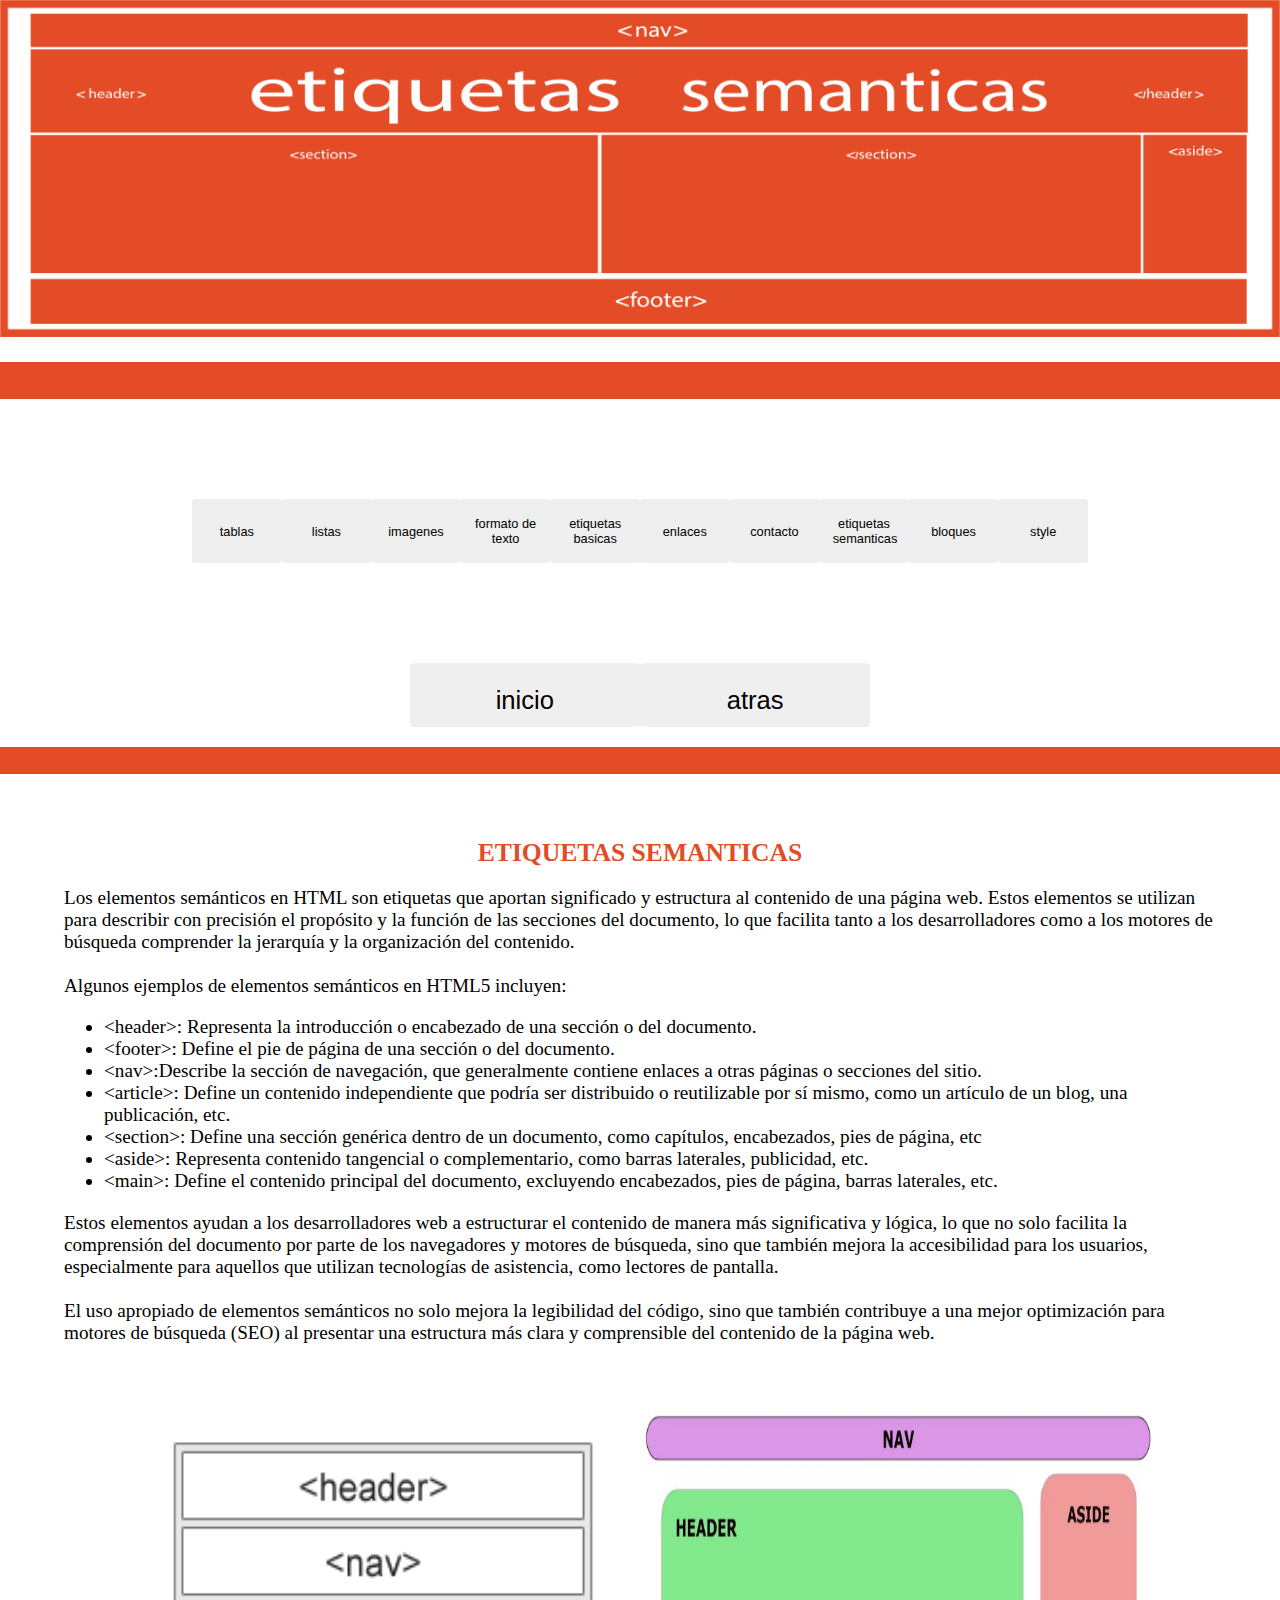
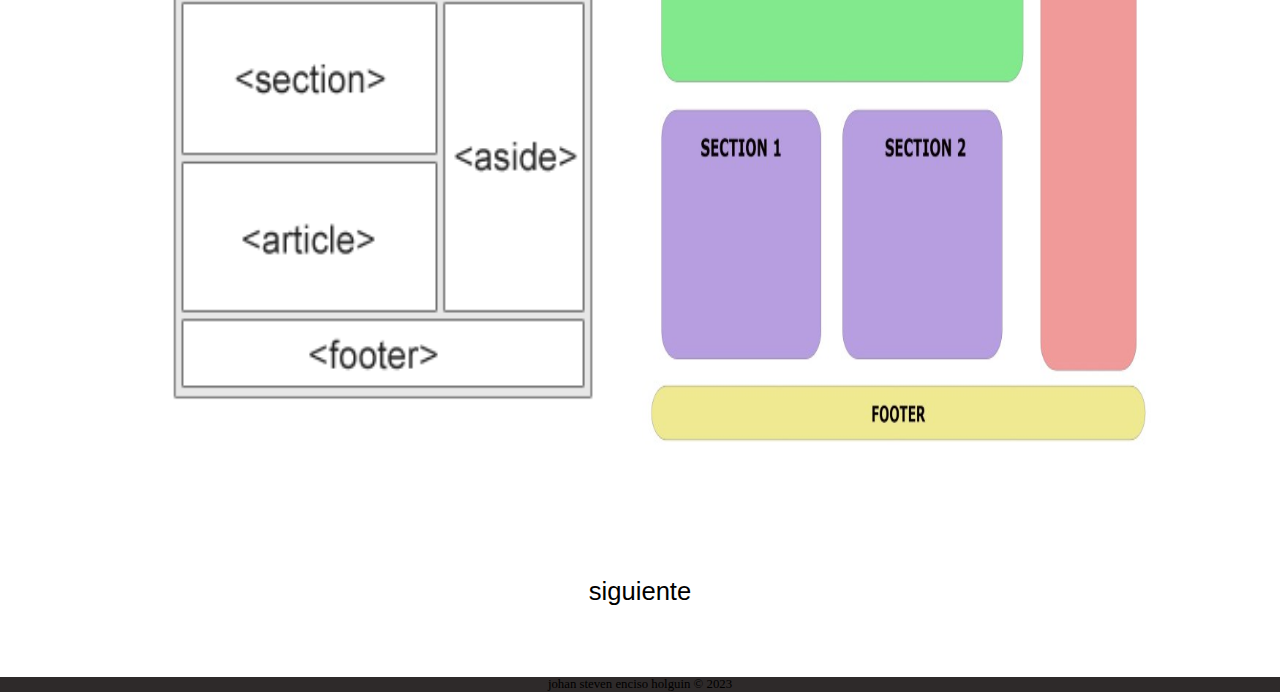
<file: html/etiquetas-semanticas.html>
<!DOCTYPE html>
<html lang="es">

<head>
    <meta charset="UTF-8">
    <meta name="viewport" content="width=device-width, initial-scale=1.0">
    <title>etiquetas-semanticas</title>
    <link rel="stylesheet" href="../style/estilos.css">
</head>

<body>


    <header class="enlaces-header">
        <div class="enlaces-contenedor">
            <img src="../imagenes/tutulo-etiquetas-semanticas.png" alt="" class="titulo-enlaces">
        </div>
    </header>









    <section class="x">
        <div class="x1">
            <h1>ddd</h1>
        </div>
    </section>


    <div class="botones">
        <form action="../html/tablas.html">
            <button class="boton" id="miBoton">
                <span></span><span></span><span></span><span></span> tablas</button>
        </form>

        <form action="../html/listas.html">
            <button class="boton"><span></span><span></span><span></span><span></span>listas</button>
        </form>

        <form action="../html/imagenes.html">
            <button class="boton"><span></span><span></span><span></span><span></span>imagenes</button>
        </form>

        <form action="../html/formato-de-texto.html">
            <button class="boton"><span></span><span></span><span></span><span></span>formato de
                texto</button>
        </form>


        <form action="../html/etiquetas-basicas.html">
            <button class="boton"><span></span><span></span><span></span><span></span>etiquetas
                basicas</button>
        </form>

        <form action="../html/enlaces.html">
            <button class="boton"><span></span><span></span><span></span><span></span>enlaces</button>
        </form>

        <form action="../html/contacto.html">
            <button class="boton"><span></span><span></span><span></span><span></span>contacto</button>
        </form>

        <form action="../html/etiquetas-semanticas.html">
            <button class="boton"><span></span><span></span><span></span><span></span>etiquetas
                semanticas</button>
        </form>

        <form action="../html/bloques.html">
            <button class="boton"><span></span><span></span><span></span><span></span>bloques</button>
        </form>

        <form action="../html/estilos.html">
            <button class="boton"><span></span><span></span><span></span><span></span>style</button>
        </form>


    </div>

    <aside class="boton-inicio-paratodos">

        <form action="../index.html">

            <button class="boton-inicio-paratodos2"><span></span><span></span><span></span><span></span>inicio</button>
        </form>

        <form action="../html/tablas.html">
            <button class="boton-inicio-paratodos2"><span></span><span></span><span></span><span></span>atras</button>
        </form>
    </aside>



    <section class="x">
        <div class="x1">
            <h2>ddd</h2>
        </div>

    </Section>
    <Section class="contenedor1-etiquetas-semanticas">
          <h1 class="titulo-imagenes2">ETIQUETAS SEMANTICAS</h1>
        <p>Los elementos semánticos en HTML son etiquetas que aportan significado y estructura al contenido de una
            página web. Estos elementos se utilizan para describir con precisión el propósito y la función de las
            secciones del documento, lo que facilita tanto a los desarrolladores como a los motores de búsqueda
            comprender
            la jerarquía y la organización del contenido.
            <br><br>
            Algunos ejemplos de elementos semánticos en HTML5 incluyen:
        </p>

        <ul>
            <li> &lt;header&gt;: Representa la introducción o encabezado de una sección o del documento.</li>
            <li> &lt;footer&gt;: Define el pie de página de una sección o del documento.</li>
            <li> &lt;nav&gt;:Describe la sección de navegación, que generalmente contiene enlaces a otras páginas o
                secciones del sitio.</li>
            <li> &lt;article&gt;: Define un contenido independiente que podría ser distribuido o reutilizable por sí
                mismo, como un artículo de un blog, una publicación, etc.</li>
            <li> &lt;section&gt;: Define una sección genérica dentro de un documento, como capítulos, encabezados, pies
                de página, etc</li>
            <li> &lt;aside&gt;: Representa contenido tangencial o complementario, como barras laterales, publicidad,
                etc.</li>
            <li> &lt;main&gt;: Define el contenido principal del documento, excluyendo encabezados, pies de página,
                barras laterales, etc.</li>
        </ul>

        <p>Estos elementos ayudan a los desarrolladores web a estructurar el contenido de manera más significativa y
            lógica,
            lo que no solo facilita la comprensión del documento por parte de los navegadores y motores de búsqueda,
            sino
            que también mejora la accesibilidad para los usuarios, especialmente para aquellos que utilizan tecnologías
            de
            asistencia, como lectores de pantalla.
            <br><br>

            El uso apropiado de elementos semánticos no solo mejora la legibilidad del código, sino que también
            contribuye
            a una mejor optimización para motores de búsqueda (SEO) al presentar una estructura más clara y comprensible
            del contenido de la página web.
        </p>

    </Section>

    <aside class="contenedor2-etiquetas-semanticas">
        <img src="../imagenes/ejemplo-eetiquetas-semanticas.png" alt="">
        <img src="../imagenes/ejemplo2-etiquetas-semanticas.png" alt="">

    </aside>

    <br><br><br><br><br>
    <div class="botoninicio">
        <form action="../html/bloques.html">
            <button class="botoninicio1">
                <span></span><span></span><span></span><span></span> siguiente </button>
        </form>
    </div>


    <br><br>

    <footer class="footer-index">




        <p class="nombre">johan steven enciso holguin © 2023</p>

    </footer>


</body>

</html>
</file>
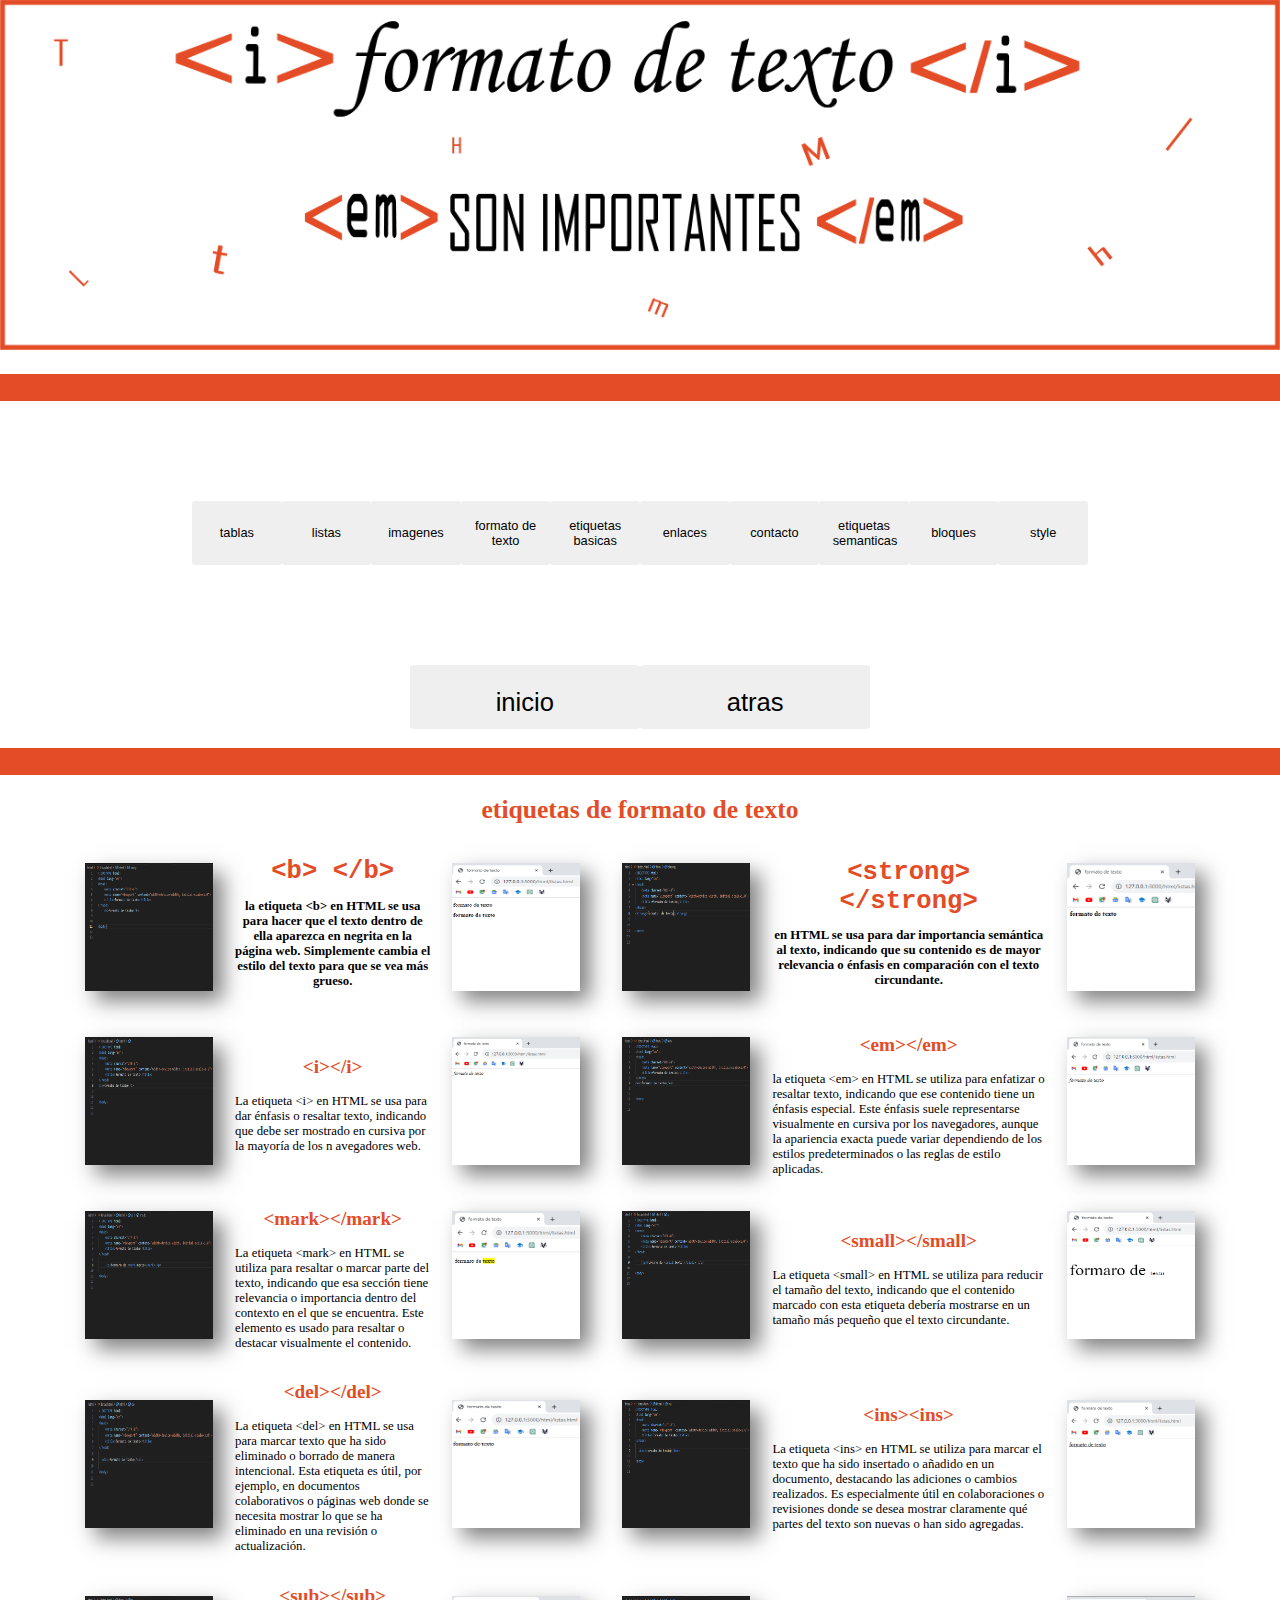
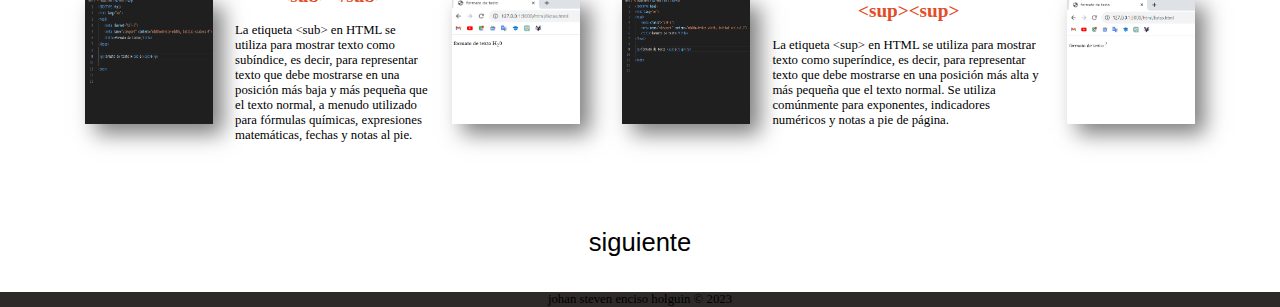
<file: html/formato-de-texto.html>
<!DOCTYPE html>
<html lang="es">

<head>
    <meta charset="UTF-8">
    <meta name="viewport" content="width=device-width, initial-scale=1.0">
    <title>formato de texto</title>
    <link rel="stylesheet" href="../style/estilos.css">
</head>

<body>


    <header class="enlaces-header">
        <div class="enlaces-contenedor">
            <img src="../imagenes/TITULO-FORMATO-DE-TEXTO.png" alt="" class="titulo-enlaces">
        </div>
    </header>

    <section class="x">
        <div class="x1">
            <h2>ddd</h2>
        </div>
    </section>


    <div class="botones">
        <form action="../html/tablas.html">
            <button class="boton" id="miBoton">
                <span></span><span></span><span></span><span></span> tablas</button>
        </form>

        <form action="../html/listas.html">
            <button class="boton"><span></span><span></span><span></span><span></span>listas</button>
        </form>

        <form action="../html/imagenes.html">
            <button class="boton"><span></span><span></span><span></span><span></span>imagenes</button>
        </form>

        <form action="../html/formato-de-texto.html">
            <button class="boton"><span></span><span></span><span></span><span></span>formato de
                texto</button>
        </form>


        <form action="../html/etiquetas-basicas.html">
            <button class="boton"><span></span><span></span><span></span><span></span>etiquetas
                basicas</button>
        </form>

        <form action="../html/enlaces.html">
            <button class="boton"><span></span><span></span><span></span><span></span>enlaces</button>
        </form>

        <form action="../html/contacto.html">
            <button class="boton"><span></span><span></span><span></span><span></span>contacto</button>
        </form>

        <form action="../html/etiquetas-semanticas.html">
            <button class="boton"><span></span><span></span><span></span><span></span>etiquetas
                semanticas</button>
        </form>

        <form action="../html/bloques.html">
            <button class="boton"><span></span><span></span><span></span><span></span>bloques</button>
        </form>

        <form action="../html/estilos.html">
            <button class="boton"><span></span><span></span><span></span><span></span>style</button>
        </form>


    </div>

    <aside class="boton-inicio-paratodos">

        <form action="../index.html">

            <button class="boton-inicio-paratodos2"><span></span><span></span><span></span><span></span>inicio</button>
        </form>

       <form action="../html/enlaces.html">

            <button class="boton-inicio-paratodos2"><span></span><span></span><span></span><span></span>atras</button>
         </form>
        </aside>



    <section class="x">
        <div class="x1">
            <h2>ddd</h2>
        </div>
    </section>



    <section class="contenedor1-formato-de-texto">
        <h1 class="titulo-formato-de-texto">etiquetas de formato de texto</h1>
        <table class="tabla-formato-de-texto">
            <tr>

                <th><img src="../imagenes/formatodetexto1.png" alt="" class="img-formato-de-texto"></th>
                <th>
                    <samp class="titulo-formato-de-texto"> &lt;b&gt; &lt;/b&gt;</samp> 
                    <p>la etiqueta &lt;b&gt; en HTML se usa para hacer que el texto dentro
                        de ella aparezca en negrita en la página web. Simplemente cambia
                        el estilo del texto para que se vea más grueso.</p>
                </th>
                <th><img src="../imagenes/formatodetexto2.png" alt="" class="img-formato-de-texto"></th>
                <th><img src="../imagenes/strong1.png" alt="" class="img-formato-de-texto"></th>
                <th>
                     <samp class="titulo-formato-de-texto" > &lt;strong&gt; &lt;/strong&gt; </samp> 
                    <p>en HTML se usa para dar importancia semántica al texto,
                        indicando que su contenido es de mayor relevancia o énfasis
                        en comparación con el texto circundante.</p>
                </th>
                <th><img src="../imagenes/strong2.png" alt="" class="img-formato-de-texto"></th>
            </tr>

            <tr>
                <td><img src="../imagenes/i-1.png" alt="" class="img-formato-de-texto"></td>
                <td>
                    <h2>&lt;i&gt;&lt;/i&gt;</h2>
                  <p>  La etiqueta &lt;i&gt; en HTML se usa para dar énfasis o resaltar texto,
                        indicando que debe ser mostrado en cursiva por la mayoría de los n
                        avegadores web.</p>
                </td>
                <td><img src="../imagenes/i-2.png" alt="" class="img-formato-de-texto"></td>
                <td><img src="../imagenes/em1.png" alt="" class="img-formato-de-texto"></td>
                <td>
                    <h2>&lt;em&gt;&lt;/em&gt;</h2>
                    <p> la etiqueta &lt;em&gt; en HTML se utiliza para enfatizar o resaltar texto,
                        indicando que ese contenido tiene un énfasis especial. Este énfasis
                        suele representarse visualmente en cursiva por los navegadores,
                        aunque la apariencia exacta puede variar dependiendo de los estilos
                        predeterminados o las reglas de estilo aplicadas.</p>
                </td>
                <td><img src="../imagenes/em2.png" alt="" class="img-formato-de-texto"></td>
            </tr>
            <tr>
                <td><img src="../imagenes/mark1.png" alt="" class="img-formato-de-texto"></td>
                <td>
                    <h2>&lt;mark&gt;&lt;/mark&gt;</h2>
                    
                        <p>La etiqueta &lt;mark&gt; en HTML se utiliza para resaltar o marcar parte del texto,
                        indicando que esa sección tiene relevancia o importancia dentro del contexto
                        en el que se encuentra. Este elemento es usado para resaltar o destacar
                        visualmente el contenido.</p> 
                </td>
                <td><img src="../imagenes/mark2.png" alt="" class="img-formato-de-texto"></td>
                <td><img src="../imagenes/small1.png" alt="" class="img-formato-de-texto"></td>
                <td>
                    <h2>&lt;small&gt;&lt;/small&gt;</h2>
                    <p> La etiqueta &lt;small&gt; en HTML se utiliza para reducir el tamaño del texto,
                        indicando que el contenido marcado con esta etiqueta debería mostrarse en un tamaño
                        más pequeño que el texto circundante.</p>
                </td>
                <td><img src="../imagenes/small2.png" alt="" class="img-formato-de-texto"></td>
            </tr>
            <tr>
                <td><img src="../imagenes/DEL1.png" alt="" class="img-formato-de-texto"></td>
                <td>
                    <h2>&lt;del&gt;&lt;/del&gt;</h2>
                    <P>
                        La etiqueta &lt;del&gt; en HTML se usa para marcar texto que ha sido eliminado o
                        borrado de manera intencional. Esta etiqueta es útil, por ejemplo, en
                        documentos colaborativos o páginas web donde se necesita mostrar lo
                        que se ha eliminado en una revisión o actualización.</P>
                </td>
                <td><img src="../imagenes/DEL2.png" alt="" class="img-formato-de-texto"></td>
                <td><img src="../imagenes/ins2.png" alt="" class="img-formato-de-texto"></td>
                <td>
                    <h2>&lt;ins&gt;&lt;ins&gt;</h2>
                    <p> La etiqueta &lt;ins&gt; en HTML se utiliza para marcar el texto que ha sido insertado
                        o añadido en un documento, destacando las adiciones o cambios realizados. Es
                        especialmente útil en colaboraciones o revisiones donde se desea mostrar claramente
                        qué partes del texto son nuevas o han sido agregadas.</p>
                </td>
                <td><img src="../imagenes/ins1.png" alt="" class="img-formato-de-texto"></td>
            </tr>

            <tr>
                <td><img src="../imagenes/sub1.png" alt="" class="img-formato-de-texto"></td>
                <td>
                    <h2>&lt;sub&gt;&lt;/sub&gt;</h2>
                    <P>
                        La etiqueta &lt;sub&gt; en HTML se utiliza para mostrar texto como subíndice,
                        es decir, para representar texto que debe mostrarse en una posición
                        más baja y más pequeña que el texto normal, a menudo utilizado para
                        fórmulas químicas, expresiones matemáticas, fechas y notas al pie.</P>
                </td>
                <td><img src="../imagenes/sub2.png" alt="" class="img-formato-de-texto"></td>
                <td><img src="../imagenes/sup1.png" alt="" class="img-formato-de-texto"></td>
                <td>
                    <h2>&lt;sup&gt;&lt;sup&gt;</h2>
                    <p>
                        La etiqueta &lt;sup&gt; en HTML se utiliza para mostrar texto como superíndice,
                        es decir, para representar texto que debe mostrarse en una posición
                        más alta y más pequeña que el texto normal. Se utiliza comúnmente
                        para exponentes, indicadores numéricos y notas a pie de página.</p>
                </td>
                <td><img src="../imagenes/sup2.png" alt="" class="img-formato-de-texto"></td>
            </tr>
        </table>
    </section>
    <br><br>

    <div class="botoninicio">
        <form action="../html/imagenes.html">

            <button class="botoninicio1">


                <span></span><span></span><span></span><span></span> siguiente </button>


        </form>
    </div>





    <footer class="footer-index">
        <p class="nombre">johan steven enciso holguin © 2023</p>

    </footer>
</body>

</html>
</file>
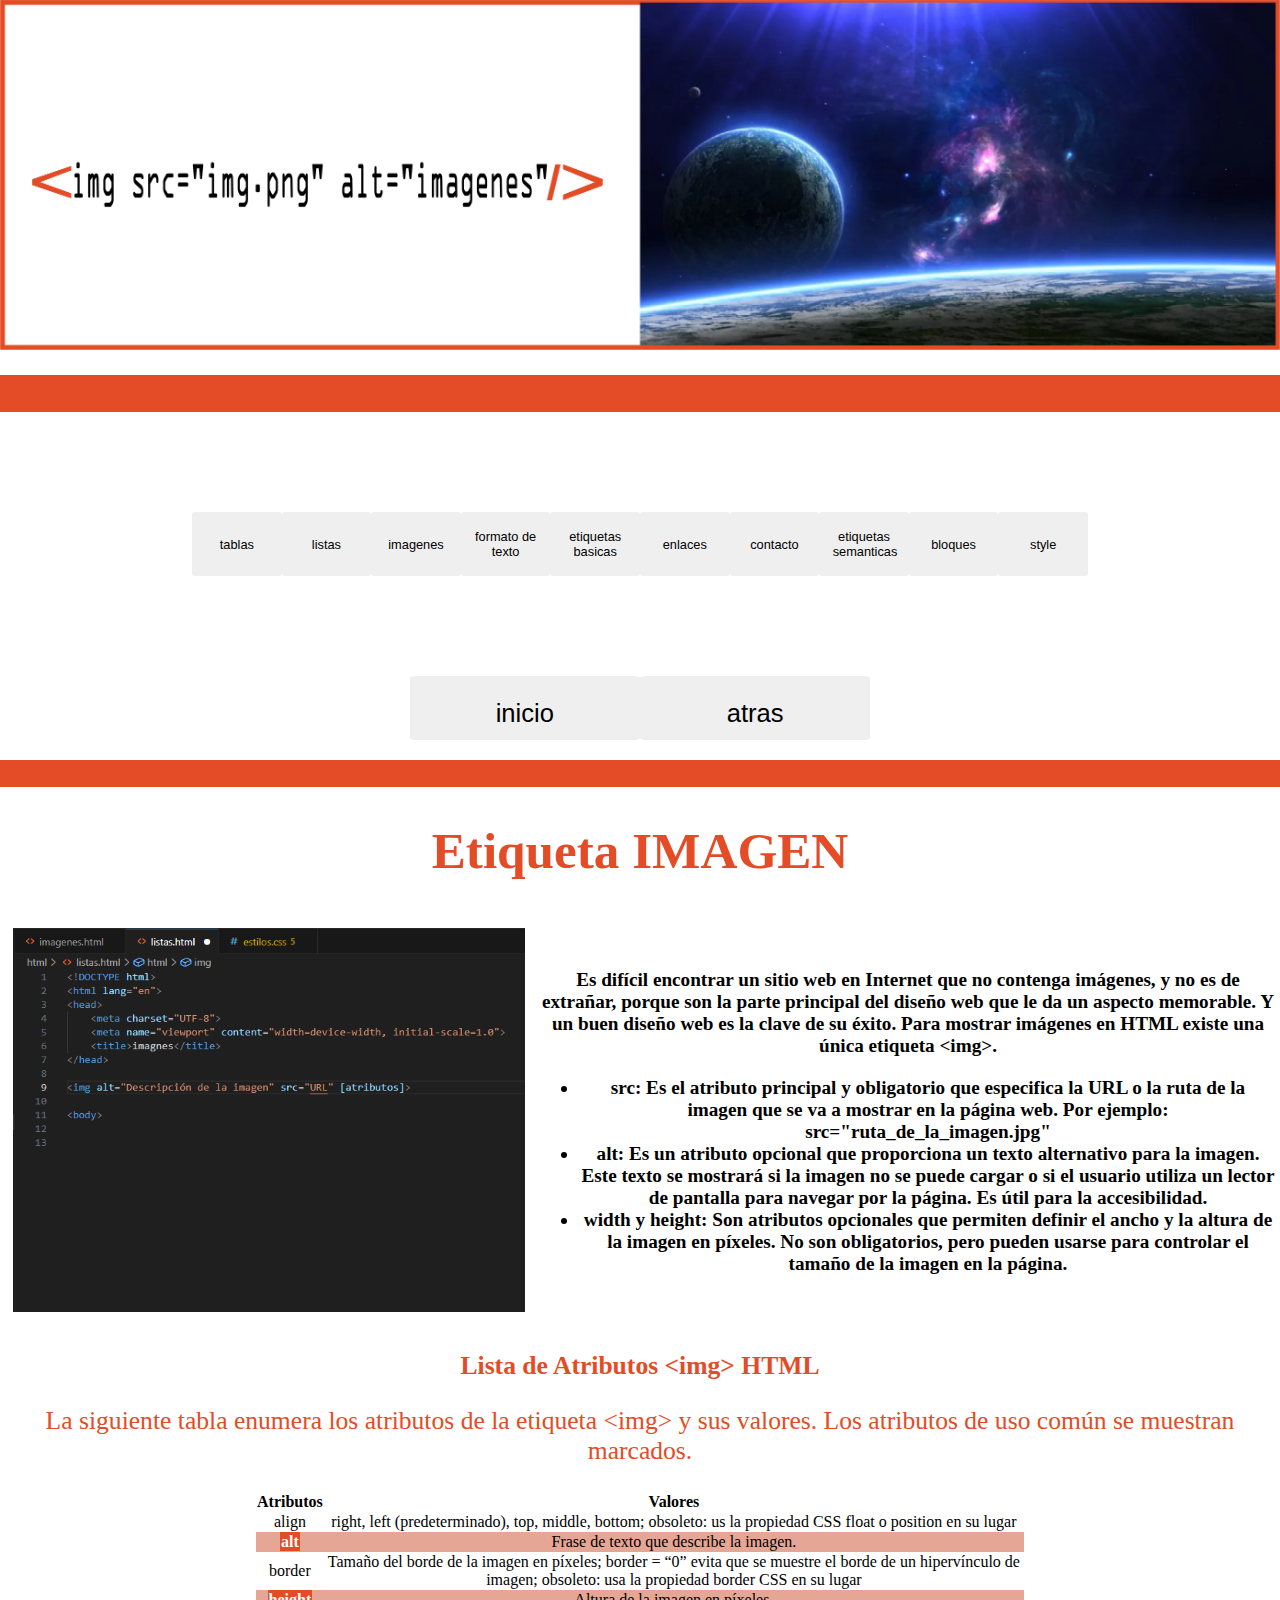
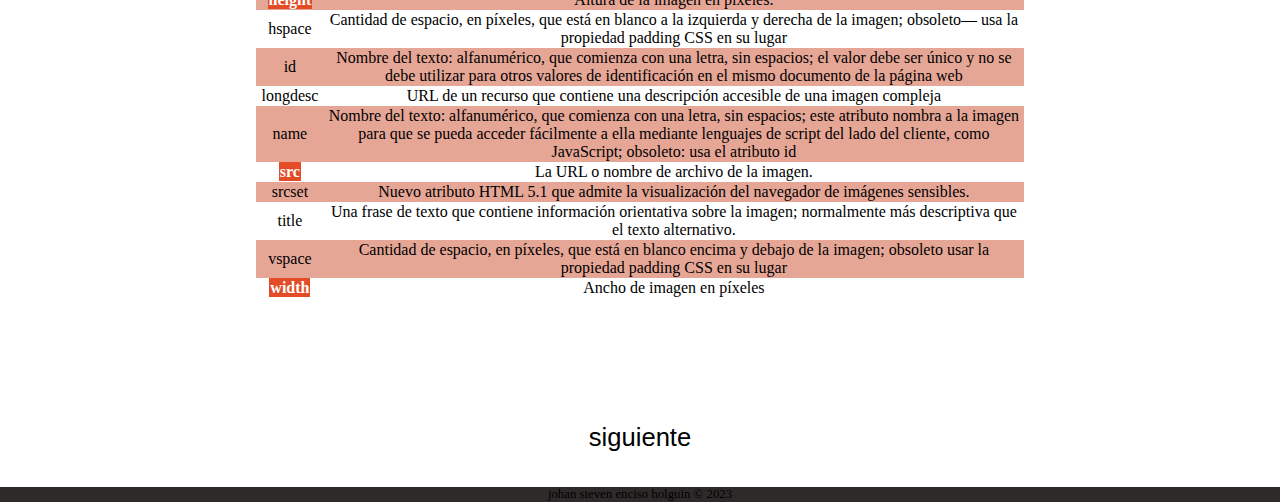
<file: html/imagenes.html>
<!DOCTYPE html>
<html lang="es">

<head>
    <meta charset="UTF-8">
    <meta name="viewport" content="width=device-width, initial-scale=1.0">
    <title>formato de texto</title>
    <link rel="stylesheet" href="../style/estilos.css">
</head>
<body>
    


<header class="enlaces-header">
    <div class="enlaces-contenedor">
        <img src="../imagenes/titulo-imagenes.png" alt="" class="titulo-enlaces">
    </div>
</header>

<section class="x">
    <div class="x1">
        <h1>ddd</h1>
    </div>
</section>

<div class="botones">
    <form action="../html/tablas.html">
            <button class="boton" id="miBoton">
                    <span></span><span></span><span></span><span></span> tablas</button>
    </form>

    <form action="../html/listas.html">
            <button class="boton"><span></span><span></span><span></span><span></span>listas</button>
    </form>

    <form action="../html/imagenes.html">
            <button class="boton"><span></span><span></span><span></span><span></span>imagenes</button>
    </form>

    <form action="../html/formato-de-texto.html">
            <button class="boton"><span></span><span></span><span></span><span></span>formato de
                    texto</button>
    </form>


    <form action="../html/etiquetas-basicas.html">
            <button class="boton"><span></span><span></span><span></span><span></span>etiquetas
                    basicas</button>
    </form>

    <form action="../html/enlaces.html">
            <button class="boton"><span></span><span></span><span></span><span></span>enlaces</button>
    </form>

    <form action="../html/contacto.html">
            <button class="boton"><span></span><span></span><span></span><span></span>contacto</button>
    </form>

    <form action="../html/etiquetas-semanticas.html">
            <button class="boton"><span></span><span></span><span></span><span></span>etiquetas
                    semanticas</button>
    </form>

    <form action="../html/bloques.html">
            <button class="boton"><span></span><span></span><span></span><span></span>bloques</button>
    </form>

    <form action="../html/estilos.html">
            <button class="boton"><span></span><span></span><span></span><span></span>style</button>
    </form>


</div>

<aside class="boton-inicio-paratodos">

     <form action="../index.html">
     <button class="boton-inicio-paratodos2"><span></span><span></span><span></span><span></span>inicio</button>
     </form>
    
     <form action=" ../html/formato-de-texto.html">
        <button class="boton-inicio-paratodos2"><span></span><span></span><span></span><span></span>atras</button>
       </form>
   
</aside>



<section class="x">
    <div class="x1">
        <h2>ddd</h2>
    </div>
</section>

<section class="titulo-imagenes2">
    <h1>Etiqueta IMAGEN</h1>
</section>


<aside class="contenedor1-imagenes">

    <table>
        <tr>
            <th><img src="../imagenes/IMG1.png" alt="" class="img-imagenes"></th>
            <th>
                <p>Es difícil encontrar un sitio web en Internet que no contenga imágenes,
                        y no es de extrañar, porque son la parte principal del diseño web que le
                        da un aspecto memorable. Y un buen diseño web es la clave de su éxito.
                        Para mostrar imágenes en HTML existe una única etiqueta &lt;img&gt;.</p>
                
                
                <ul>
                    
                    <li>src: Es el atributo principal y obligatorio que especifica la URL o la ruta de la imagen
                        que se va a mostrar en la página web. Por ejemplo: src="ruta_de_la_imagen.jpg"</li>
                    <li>alt: Es un atributo opcional que proporciona un texto alternativo para la imagen.
                        Este texto se mostrará si la imagen no se puede cargar o si el usuario utiliza
                        un lector de pantalla para navegar por la página. Es útil para la accesibilidad.</li>
                    <li>width y height: Son atributos opcionales que permiten definir el ancho y la altura
                        de la imagen en píxeles. No son obligatorios, pero pueden usarse para controlar
                        el tamaño de la imagen en la página.</li>
                </ul>
            </th>
        </tr>

    </table>
         
    </aside>



<section class="contenedor2-imagenes">
   <h2 class="titulo-imagenes2">Lista de Atributos &lt;img&gt; HTML</h2>
    
   <p class="titulo-imagenes2">La siguiente tabla enumera los atributos de la etiqueta &lt;img&gt; y sus valores. Los atributos de uso común se muestran marcados.</p>
   
   <table class="atributos-imagenes">
         
         
        <tr>
            <th>Atributos</th>
            <th>Valores</th>
        </tr>
        <tr>
            <td>align</td>
            <td>right, left (predeterminado), top, middle, bottom; obsoleto: us la propiedad CSS float o position en su lugar</td>
        </tr>
        <tr>
            <td class="strong-img" > <strong>alt</strong> </td>
            <td class="strong-img" >Frase de texto que describe la imagen.  </td>
        </tr>
        <tr>
            <td>border</td>
            <td >Tamaño del borde de la imagen en píxeles; border = “0” evita que se muestre el borde de un hipervínculo de imagen; obsoleto: usa la propiedad border CSS en su lugar</td>

        </tr>
        <tr>
            <td class="strong-img"> <strong> height</strong></td>
            <td class="strong-img" >Altura de la imagen en píxeles.</td>
            
        </tr>
        <tr>
            <td>hspace</td>
            <td>Cantidad de espacio, en píxeles, que está en blanco a la izquierda y derecha de la imagen; obsoleto— usa la propiedad padding CSS en su lugar</td>
        </tr>
        <tr>
            <td class="strong-img" >id </td>
            <td class="strong-img">Nombre del texto: alfanumérico, que comienza con una letra, sin espacios; el valor debe ser único y no se debe utilizar para otros valores de identificación en el mismo documento de la página web</td>
        </tr>
        <tr>
            <td>longdesc</td>
            <td>URL de un recurso que contiene una descripción accesible de una imagen compleja</td>
        </tr>
        <tr>
            <td class="strong-img">name</td>
            <td class="strong-img">Nombre del texto: alfanumérico, que comienza con una letra, sin espacios; este atributo nombra a la imagen para que se pueda acceder fácilmente a ella mediante lenguajes de script del lado del cliente, como JavaScript; obsoleto: usa el atributo id</td>
        </tr>
        <tr>
            <td> <strong>src</strong> </td>
            <td>La URL o nombre de archivo de la imagen.</td>
        </tr>
        <tr>
            <td class="strong-img" >srcset</td>
            <td class="strong-img">Nuevo atributo HTML 5.1 que admite la visualización del navegador de imágenes sensibles.</td>
        </tr>
        <tr>
            <td>title</td>
            <td>Una frase de texto que contiene información orientativa sobre la imagen; normalmente más descriptiva que el texto alternativo.</td>
        </tr>
        <tr>
            <td class="strong-img">vspace</td>
            <td class="strong-img">Cantidad de espacio, en píxeles, que está en blanco encima y debajo de la imagen; obsoleto usar la propiedad padding CSS en su lugar</td>
        </tr>
        <tr>
            <td > <strong>width</strong></td>
            <td>Ancho de imagen en píxeles</td>
        </tr>

    </table>

    
</section>


<br><br><br><br><br>
<div class="botoninicio">
<form action="../html/listas.html">

<button class="botoninicio1">
            <span></span><span></span><span></span><span></span> siguiente </button>
        </form>
</div>


<footer class="footer-index">




    <p class="nombre">johan steven enciso holguin © 2023</p>

</footer>
</body>
</html>
</file>
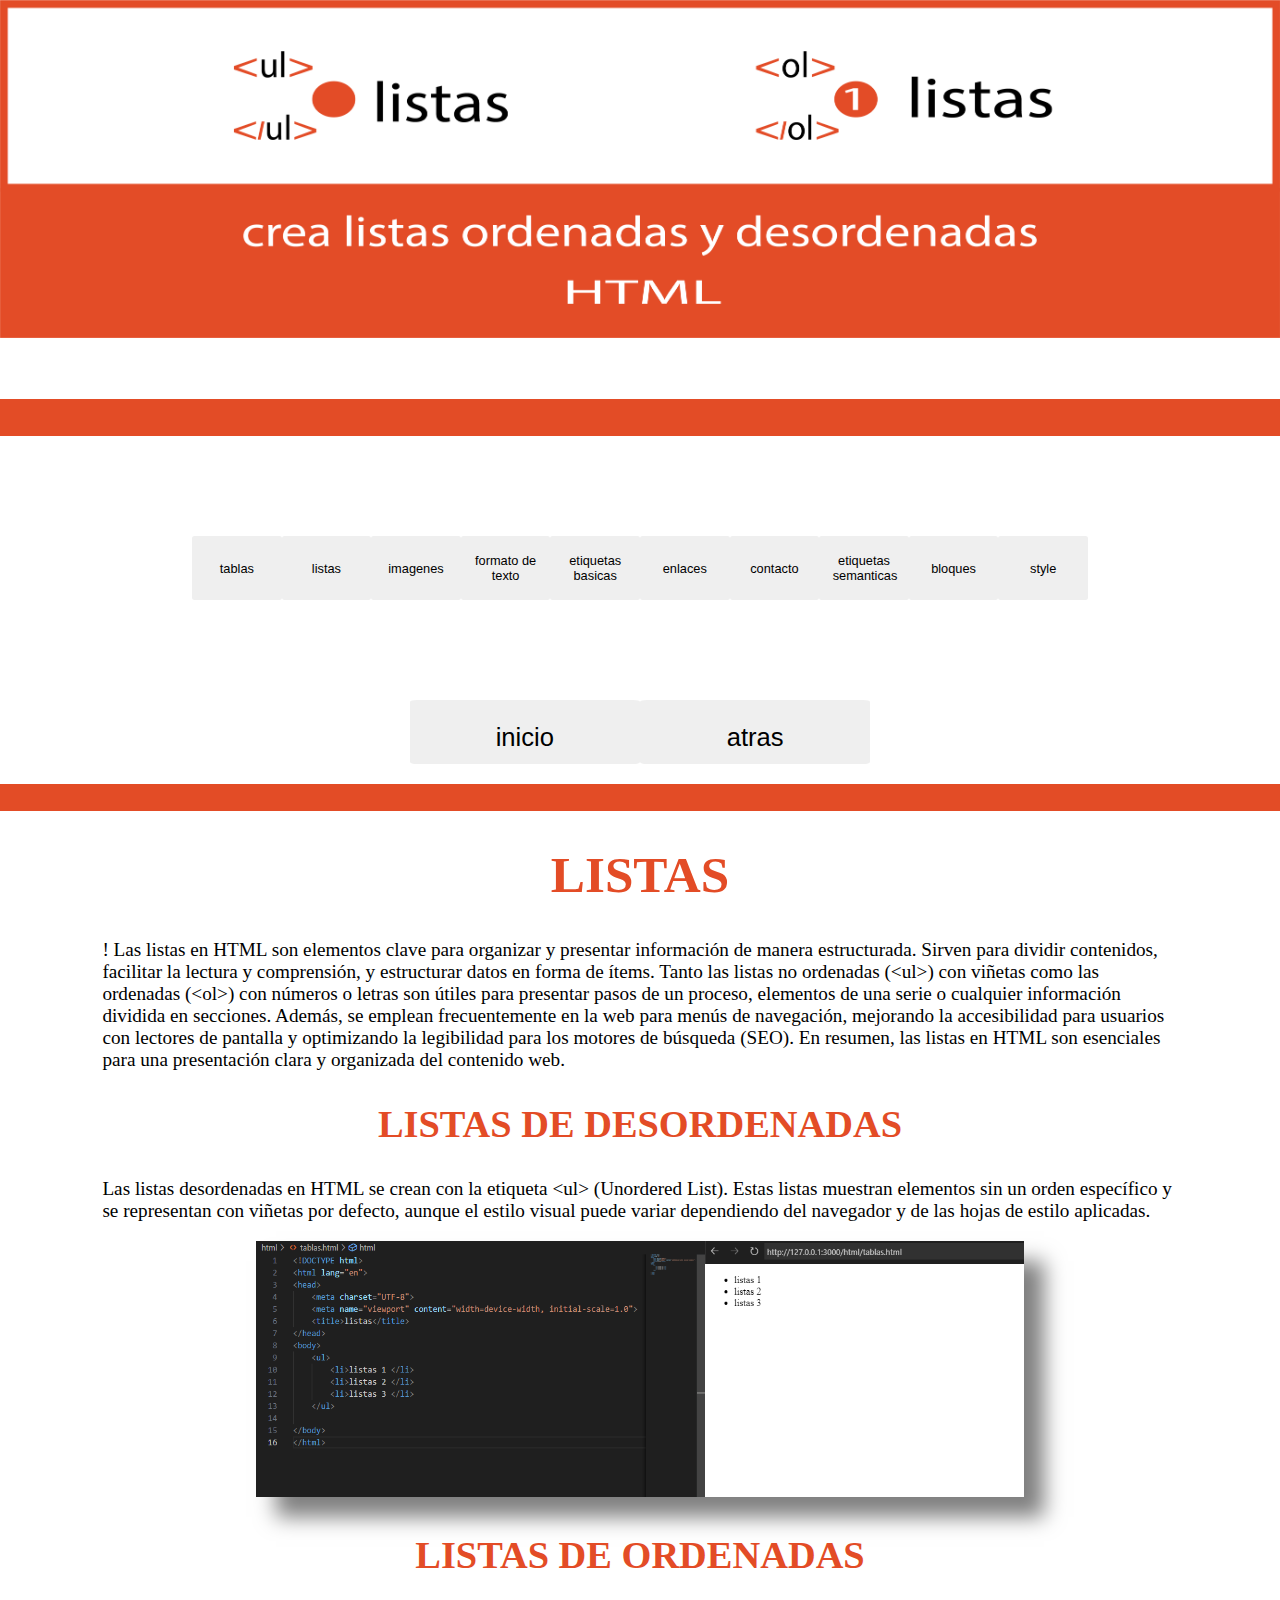
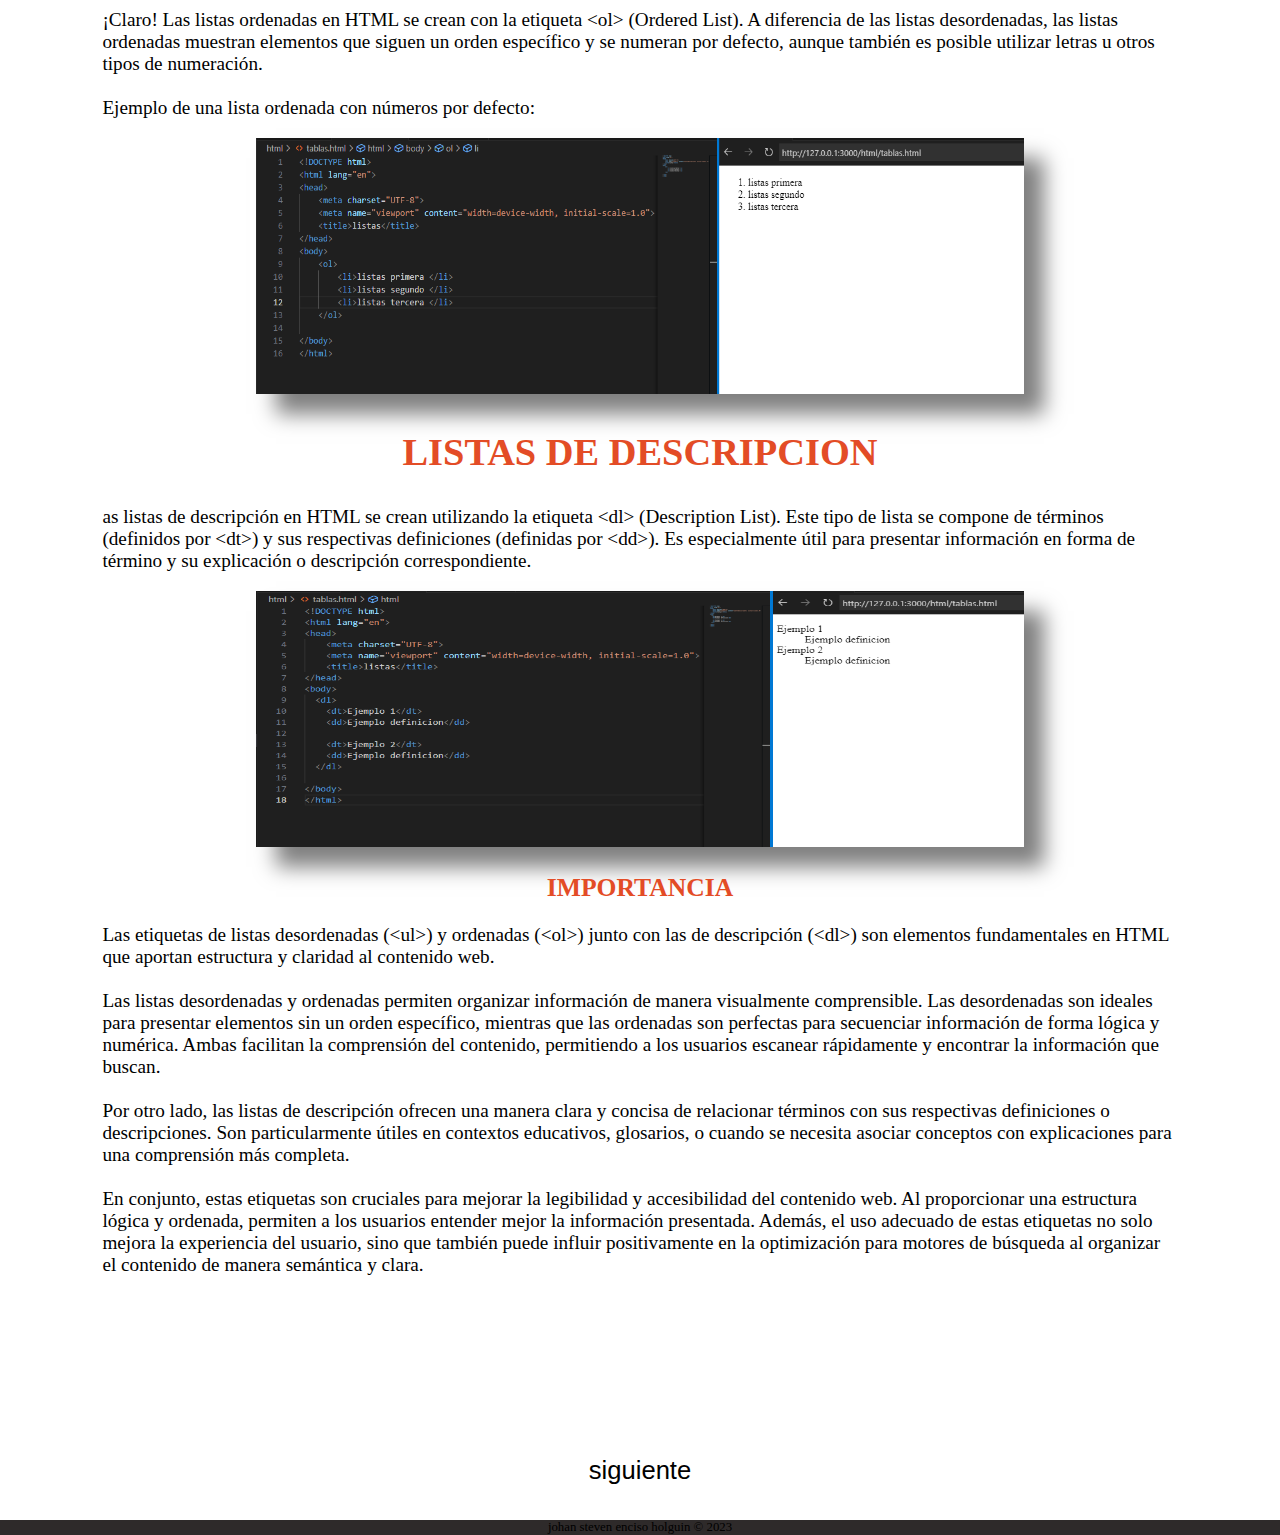
<file: html/listas.html>
<!DOCTYPE html>
<html lang="es">

<head>
        <meta charset="UTF-8">
        <meta name="viewport" content="width=device-width, initial-scale=1.0">
        <title>listas</title>
        <link rel="stylesheet" href="../style/estilos.css">
</head>

<body>

        <header class="enlaces-header">
                <div class="enlaces-contenedor">
                        <img src="../imagenes/TITULO-LISTAS.png" alt="" class="titulo-enlaces">
                </div>
        </header>



        <br><br>
        <aside class="x">
                <div class="x1">
                        <h1>ddd</h1>
                </div>
        </aside>


        <div class="botones">
                <form action="../html/tablas.html">
                        <button class="boton" id="miBoton">
                                <span></span><span></span><span></span><span></span> tablas</button>
                </form>

                <form action="../html/listas.html">
                        <button class="boton"><span></span><span></span><span></span><span></span>listas</button>
                </form>

                <form action="../html/imagenes.html">
                        <button class="boton"><span></span><span></span><span></span><span></span>imagenes</button>
                </form>

                <form action="../html/formato-de-texto.html">
                        <button class="boton"><span></span><span></span><span></span><span></span>formato de
                                texto</button>
                </form>


                <form action="../html/etiquetas-basicas.html">
                        <button class="boton"><span></span><span></span><span></span><span></span>etiquetas
                                basicas</button>
                </form>

                <form action="../html/enlaces.html">
                        <button class="boton"><span></span><span></span><span></span><span></span>enlaces</button>
                </form>

                <form action="../html/contacto.html">
                        <button class="boton"><span></span><span></span><span></span><span></span>contacto</button>
                </form>

                <form action="../html/etiquetas-semanticas.html">
                        <button class="boton"><span></span><span></span><span></span><span></span>etiquetas
                                semanticas</button>
                </form>

                <form action="../html/bloques.html">
                        <button class="boton"><span></span><span></span><span></span><span></span>bloques</button>
                </form>

                <form action="../html/estilos.html">
                        <button class="boton"><span></span><span></span><span></span><span></span>style</button>
                </form>


        </div>

        <aside class="boton-inicio-paratodos">

                <form action="../index.html">

                        <button
                                class="boton-inicio-paratodos2"><span></span><span></span><span></span><span></span>inicio</button>
                </form>

                <form action="../html/imagenes.html">
                        <button
                                class="boton-inicio-paratodos2"><span></span><span></span><span></span><span></span>atras</button>
                </form>



        </aside>



        <aside class="x">
                <div class="x1">
                        <h2>ddd</h2>
                </div>

        </aside>

        <section class="titulo-imagenes2">
                <h1>LISTAS</h1>
        </section>

        <aside class="contenedor1-listas">
                <p>! Las listas en HTML son elementos clave para organizar y presentar información
                        de manera estructurada. Sirven para dividir contenidos, facilitar la lectura
                        y comprensión, y estructurar datos en forma de ítems. Tanto las listas no ordenadas
                        (&lt;ul&gt;) con viñetas como las ordenadas (&lt;ol&gt;) con números o letras son útiles para
                        presentar pasos de un proceso, elementos de una serie o cualquier
                        información dividida en secciones. Además, se emplean frecuentemente
                        en la web para menús de navegación, mejorando la accesibilidad para
                        usuarios con lectores de pantalla y optimizando la legibilidad para
                        los motores de búsqueda (SEO). En resumen, las listas en HTML son
                        esenciales para una presentación clara y organizada del contenido web.</p>




        </aside>



        <section class="titulo-imagenes2">
                <h2>LISTAS DE DESORDENADAS</h2>
        </section>


        <aside class="contenedor1-listas">
                <p>Las listas desordenadas en HTML se crean con la etiqueta &lt;ul&gt;
                        (Unordered List). Estas listas muestran elementos sin un
                        orden específico y se representan con viñetas por defecto,
                        aunque el estilo visual puede variar dependiendo del navegador
                        y de las hojas de estilo aplicadas.</p>

                </aside>


        <aside class="contenedor2-listas">

                <img src="../imagenes/ul-li.png" alt="" class="img-listas">



        </aside>



        <section class="titulo-imagenes2">
                <h2>LISTAS DE ORDENADAS</h2>
        </section>


        <aside class="contenedor1-listas">

                <p>
                        ¡Claro! Las listas ordenadas en HTML se crean con la etiqueta &lt;ol&gt;
                        (Ordered List). A diferencia de las listas desordenadas,
                        las listas ordenadas muestran elementos que siguen un orden
                        específico y se numeran por defecto, aunque también es
                        posible utilizar letras u otros tipos de numeración.
                        <br><br>

                        Ejemplo de una lista ordenada con números por defecto:
                </p>

        </aside>


        <aside class="contenedor2-listas">

                <img src="../imagenes/ol-li.png" alt="" class="img-listas">



        </aside>

        <section class="titulo-imagenes2">
                <h2>LISTAS DE DESCRIPCION</h2>
        </section>


        <aside class="contenedor1-listas">
                <p>
                        as listas de descripción en HTML se crean utilizando la etiqueta
                        &lt;dl&gt; (Description List). Este tipo de lista se compone de términos
                        (definidos por &lt;dt&gt;) y sus respectivas definiciones
                        (definidas por &lt;dd&gt;). Es especialmente útil para
                        presentar información en forma de término
                        y su explicación o descripción correspondiente.</p>

        </aside>

        <aside class="contenedor2-listas">

                <img src="../imagenes/dl-dt-dd.png" alt="" class="img-listas">



        </aside>



        


        <Section class="contenedor1-listas"> 
                  <h2 class="titulo-imagenes2">IMPORTANCIA</h2>
                <p>

                        Las etiquetas de listas desordenadas (&lt;ul&gt;) y ordenadas (&lt;ol&gt;) junto con las
                        de descripción (&lt;dl&gt;) son elementos fundamentales en HTML que aportan
                        estructura y claridad al contenido web.
                        <br><br>

                        Las listas desordenadas y ordenadas permiten organizar
                        información de manera visualmente comprensible.
                        Las desordenadas son ideales para presentar elementos
                        sin un orden específico, mientras que las ordenadas
                        son perfectas para secuenciar información de forma
                        lógica y numérica. Ambas facilitan la comprensión del contenido,
                        permitiendo a los usuarios escanear rápidamente y encontrar la información
                        que buscan.
                        <br><br>

                        Por otro lado, las listas de descripción ofrecen una manera clara y concisa
                        de relacionar términos con sus respectivas definiciones o descripciones. Son
                        particularmente útiles en contextos educativos, glosarios, o cuando se
                        necesita asociar conceptos con explicaciones para una comprensión más completa.

                        <br><br>
                        En conjunto, estas etiquetas son cruciales para mejorar la legibilidad y
                        accesibilidad del contenido web. Al proporcionar una estructura lógica y
                        ordenada, permiten a los usuarios entender mejor la información presentada.
                        Además, el uso adecuado de estas etiquetas no solo mejora la experiencia del
                        usuario, sino que también puede influir positivamente en la optimización
                        para motores de búsqueda al organizar el contenido de manera semántica
                        y clara.
                </p>

        </Section>


        <br><br><br><br><br><br><br>


        <div class="botoninicio">
                <form action="../html/tablas.html">
                        <button class="botoninicio1">
                                <span></span><span></span><span></span><span></span> siguiente </button>
                </form>
        </div>




        <footer class="footer-index">




                <p class="nombre">johan steven enciso holguin © 2023</p>

        </footer>
</body>

</html>
</file>
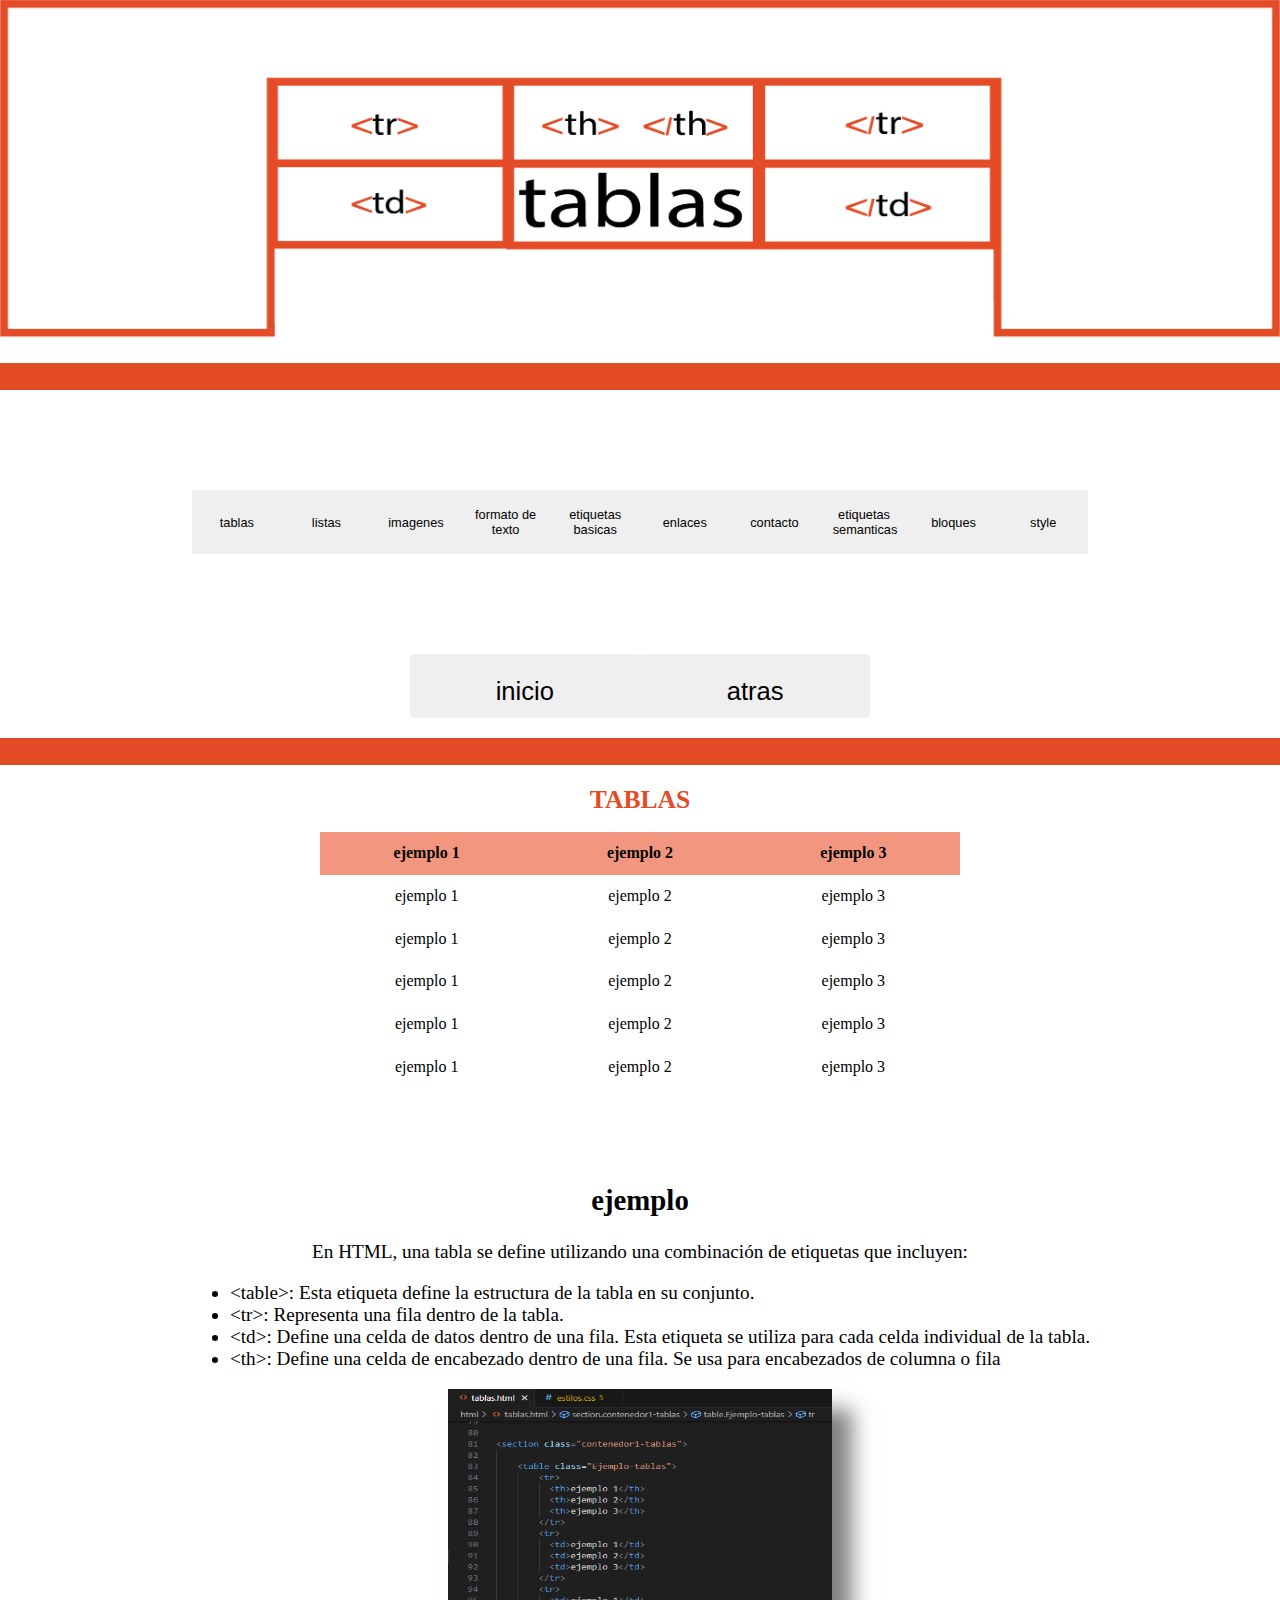
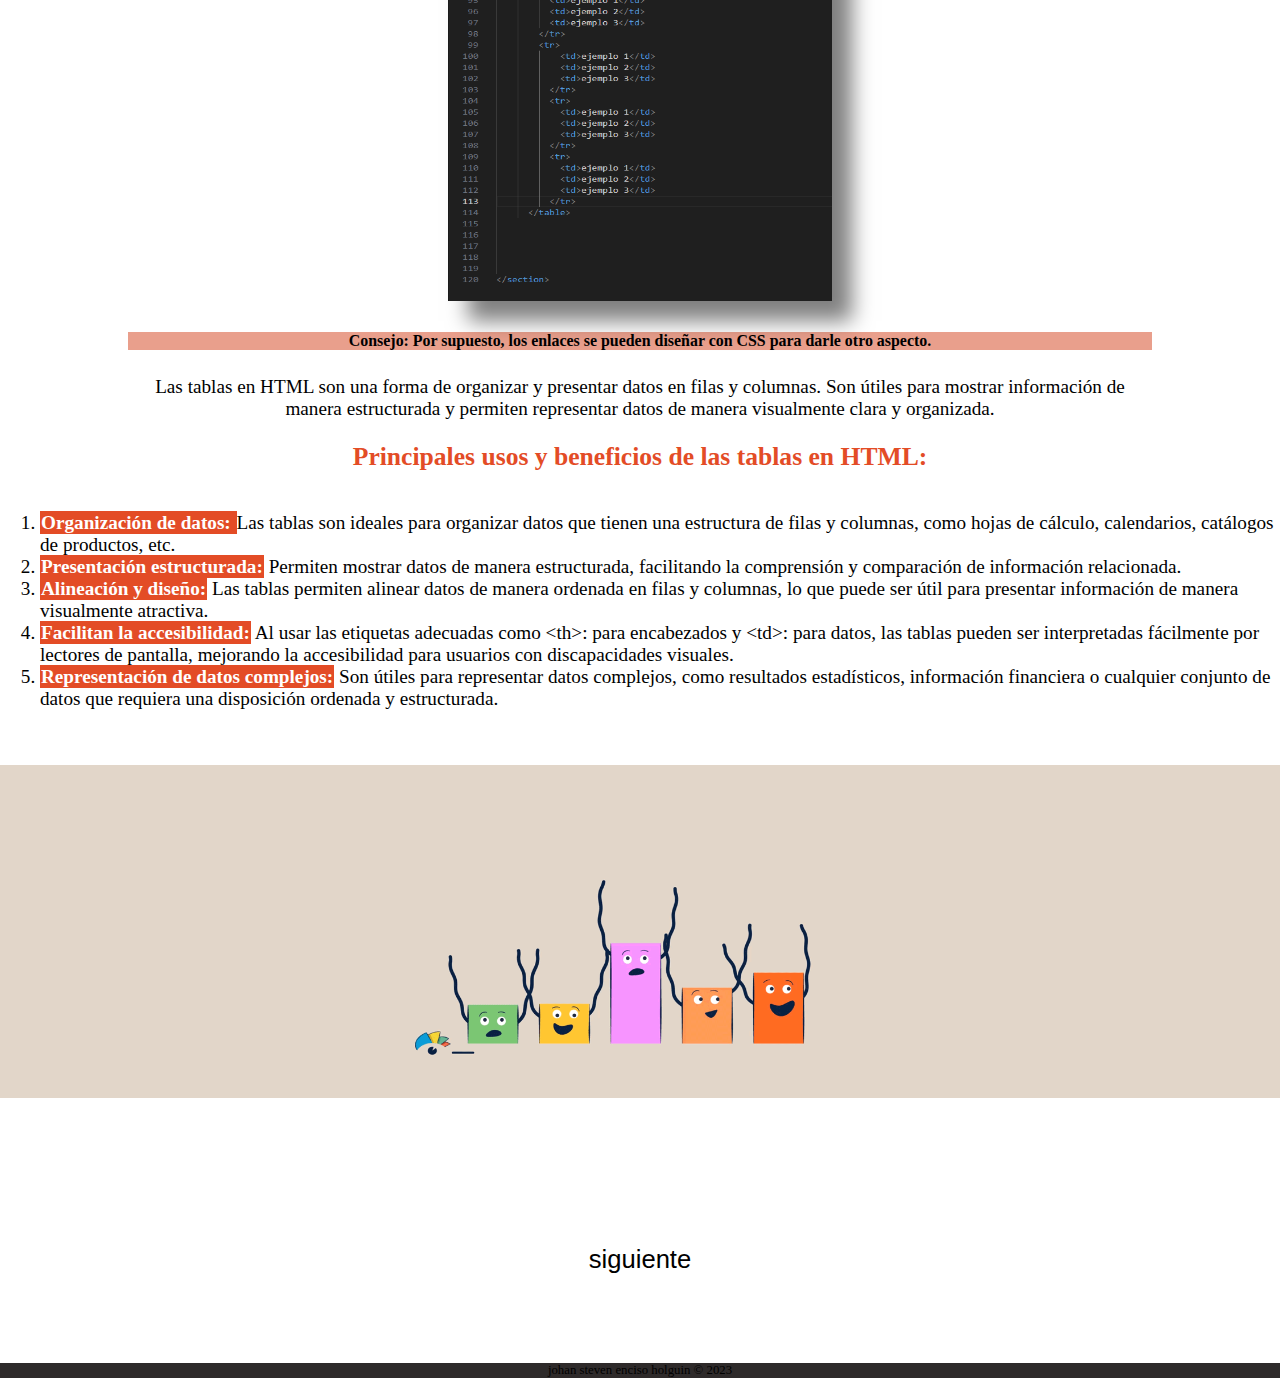
<file: html/tablas.html>
<!DOCTYPE html>
<html lang="es">

<head>
    <meta charset="UTF-8">
    <meta name="viewport" content="width=device-width, initial-scale=1.0">
    <title>tablas</title>
    <link rel="stylesheet" href="../style/estilos.css">
</head>


    

<header class="enlaces-header">
    <div class="enlaces-contenedor">
        <img src="../imagenes/titulo-tablas.png" alt="" class="titulo-enlaces">
    </div>
</header>



<aside class="x">
    <div class="x1">
        <h2>ddd</h2>
    </div>
</aside>


<div class="botones">
    <form action="../html/tablas.html">
            <button class="boton" id="miBoton">
                    <span></span><span></span><span></span><span></span> tablas</button>
    </form>

    <form action="../html/listas.html">
            <button class="boton"><span></span><span></span><span></span><span></span>listas</button>
    </form>

    <form action="../html/imagenes.html">
            <button class="boton"><span></span><span></span><span></span><span></span>imagenes</button>
    </form>

    <form action="../html/formato-de-texto.html">
            <button class="boton"><span></span><span></span><span></span><span></span>formato de
                    texto</button>
    </form>


    <form action="../html/etiquetas-basicas.html">
            <button class="boton"><span></span><span></span><span></span><span></span>etiquetas
                    basicas</button>
    </form>

    <form action="../html/enlaces.html">
            <button class="boton"><span></span><span></span><span></span><span></span>enlaces</button>
    </form>

    <form action="../html/contacto.html">
            <button class="boton"><span></span><span></span><span></span><span></span>contacto</button>
    </form>

    <form action="../html/etiquetas-semanticas.html">
            <button class="boton"><span></span><span></span><span></span><span></span>etiquetas
                    semanticas</button>
    </form>

    <form action="../html/bloques.html">
            <button class="boton"><span></span><span></span><span></span><span></span>bloques</button>
    </form>

    <form action="../html/estilos.html">
            <button class="boton"><span></span><span></span><span></span><span></span>style</button>
    </form>


</div>

<aside class="boton-inicio-paratodos">

      <form action="../index.html">

        <button class="boton-inicio-paratodos2"><span></span><span></span><span></span><span></span>inicio</button>
      </form>
    
        <form action="../html/listas.html">
             <button class="boton-inicio-paratodos2"><span></span><span></span><span></span><span></span>atras</button>
        </form>
    
       

    </aside>



<section class="x">
    <div class="x1">
        <h2>ddd</h2>
    </div>

</Section>





<section class="contenedor1-tablas">
        <h1 class="titulo-imagenes2">TABLAS</h1>
    <table class="Ejemplo-tablas">
        <tr>
            <th>ejemplo 1</th>
            <th>ejemplo 2</th>
            <th>ejemplo 3</th>
        </tr>
        <tr>
            <td>ejemplo 1</td>
            <td>ejemplo 2</td>
            <td>ejemplo 3</td>
        </tr>
        <tr>
            <td>ejemplo 1</td>
            <td>ejemplo 2</td>
            <td>ejemplo 3</td>
        </tr>
        <tr>
            <td>ejemplo 1</td>
            <td>ejemplo 2</td>
            <td>ejemplo 3</td>
        </tr>
        <tr>
            <td>ejemplo 1</td>
            <td>ejemplo 2</td>
            <td>ejemplo 3</td>
        </tr>
        <tr>
            <td>ejemplo 1</td>
            <td>ejemplo 2</td>
            <td>ejemplo 3</td>
        </tr>
    </table>
</section>

<br><br><br><br>


<Section class="contenedor2-tablas">

    <h2>ejemplo</h2>
    En HTML, una tabla se define utilizando una combinación de etiquetas que incluyen:

    <ul class="lista-tablas">
        <li> &lt;table&gt;: Esta etiqueta define la estructura de la tabla en su conjunto.</li>
        <li> &lt;tr&gt;: Representa una fila dentro de la tabla.</li>
        <li> &lt;td&gt;: Define una celda de datos dentro de una fila. Esta etiqueta se utiliza para cada celda individual de la tabla.</li>
        <li> &lt;th&gt;: Define una celda de encabezado dentro de una fila. Se usa para encabezados de columna o fila</li>
    </ul>
     
  
   
 
</Section>

<aside class="contenedor5-tablas" >

    <img src="../imagenes/ejemplo-tablas.png" alt="">

</aside>




<section class="contenedor3-tablas">
 <h5 class="nota">Consejo: Por supuesto, los enlaces se pueden diseñar con CSS para darle otro aspecto.</h5>
 <p>Las tablas en HTML son una forma de organizar y presentar datos en filas y columnas. Son útiles para mostrar información de manera estructurada y permiten representar datos de manera visualmente clara y organizada.</p>

</section>


<section class="contenedor2-tablas">
           <h2 class="titulo-imagenes2">Principales usos y beneficios de las tablas en HTML:</h2>
    <ol class="lista-tablas">
        <li> <strong>Organización de datos: </strong> Las tablas son ideales para organizar datos que tienen una estructura de filas y columnas, como hojas de cálculo, calendarios, catálogos de productos, etc.

        </li>
        <li> <strong>Presentación estructurada:</strong>  Permiten mostrar datos de manera estructurada, facilitando la comprensión y comparación de información relacionada.</li>
        <li> <strong>Alineación y diseño:</strong>  Las tablas permiten alinear datos de manera ordenada en filas y columnas, lo que puede ser útil para presentar información de manera visualmente atractiva.</li>
        <li> <strong> Facilitan la accesibilidad:</strong> Al usar las etiquetas adecuadas como 
            &lt;th&gt;: para encabezados y &lt;td&gt;: para datos, las tablas pueden ser 
                interpretadas fácilmente por lectores de pantalla, mejorando la 
                accesibilidad para usuarios con discapacidades visuales.</li>
        <li> <strong>Representación de datos complejos:</strong>  Son útiles para representar datos complejos, como resultados estadísticos, información financiera o cualquier conjunto de datos que requiera una disposición ordenada y estructurada.</li>
    </ol>
    
</section>
<br><br>

<aside class="contenedor4-tablas">

    <img src="../imagenes/tablas-gif.gif" alt="">


</aside>


<br><br><br><br><br><br>


<div class="botoninicio">
    <form action="../html/etiquetas-semanticas.html"><button class="botoninicio1">
            <span></span><span></span><span></span><span></span> siguiente </button></form> 
</div>


<br><br><br>


 <footer class="footer-index">



    
    <p class="nombre">johan steven enciso holguin © 2023</p>

</footer>
</html>
</file>
<file: style/estilos.css>
.inicio {
   
    text-align: center;
    margin: 0;


}

a {
    color: black;
    padding: 8px;
    margin: 0;


}

.body-index{
    background:-webkit-linear-gradient(top,#e34c26,#ffffff);
    margin: 0;
    padding: 0;






}

.botones {


    
    display: flex;
    align-items: center;
    justify-content: center;
    text-align: center;
    margin: 100px;



}

.tituloPrincipal {
    color: white;
    font-family: 'Hind Siliguri', sans-serif;
    font-size: 500%;
    position: absolute;
    width: 100%;
    -webkit-text-stroke: 1px black;
    text-align: center;
    margin: 0;


}
.header{
    margin: 0;
    
}

br{
    margin: 0;
}

img{margin: 0;}

div {
    margin: 0%;
}

/* logos principales */

.logo {
    height: 600px;
    width: 100%;
    margin: 0;
    position: absolute;
    color: #ffffff;
    
    


}

.logo1 {
    
    width: 100%;
    height: 100%;
   box-shadow: 0 0 20px rgba(0, 0, 0, 0.5); 
    margin: 0;
  
   
   
    


}







/* botones */



.boton {

    width: 7vw;
    height: 5vw;
    font: size 2vw;
    

}



button {
    position: relative;
    padding: 10% 15%;
    border: none;
    outline: none;
    color: #000000;
    cursor: pointer;
    transition: .5s;
    overflow: hidden;
    border-radius: 3%;
    margin: 0;
    font-size: 1vw;
}

button:hover {
    color: #e34c26;
}

button span {
    position: absolute;
    background: #e34c26;
    transition: .5s;
}

button span:nth-child(1) {
    width: 100%;
    height: 1px;
    top: 0;
    left: -100%;
}

button span:nth-child(2) {
    width: 100%;
    height: 1px;
    bottom: 0;
    right: -100%;
}

button span:nth-child(3) {
    width: 1px;
    height: 100%;
    bottom: -100%;
    left: 0;
}

button span:nth-child(4) {
    width: 1px;
    height: 100%;
    top: -100%;
    right: 0;
}

button:hover span:nth-child(1) {
    left: 0;


}

button:hover span:nth-child(2) {
    right: 0;
}

button:hover span:nth-child(3) {
    bottom: 0;
}

button:hover span:nth-child(4) {
    top: 0;
}




.botoninicio {
    position: relative;
    text-align: center;
    margin: 10px;




}

.botoninicio1 {
    position: relative;
    padding: 2% 20%;
    outline: none;
    background: #ffffff;
    cursor: pointer;
    transition: .5s;
    overflow: hidden;
    border-radius: 3%;
    font-size: 2vw;
    margin: 0;
   



}
 

/*                        footer               */

.texto-medio1{
    font-size: 1.5vw;

}
.footer-index{
    
    background-color: #2e2a2a;
    margin: 0;
    
}


.nombre {

    text-align: center;
    font-size: 1vw;
    margin: 0;
}
        

.footer-h1{
    text-align: center;
    font-size: 2cw;
}

.medio2{
    flex-direction: column;
    align-items: center;
    justify-content: center;
    display: flex;
    
}


.medio1 {
    
    width: 20vw;
    height: 20vw;
    background-color: #704949;
    border-radius: 200px;
    overflow: hidden;
    
}


.imagen-medio{
    width: 130%;
     height: 130%;

    
    
    

}

/*                    mitad de la tabla             */

.article-1{
    text-align: justify;
}


.html{margin:0;}


.contenedor .medio1{
    flex-direction: column;
    align-items: center;
    justify-content: center;
    display: flex;


}

.texto1{
    text-align: center;
}


/*               segunda mitad             */


.img-articulo-1{
    width: 30vw;
    height: 30vw;
    border-radius: 50px;
    float: left;  
    padding: 10px;  

}

.articulo-2-0 img:hover{
    -webkit-transform:scale(1.1);

}

.img-articulo-2{
    width: 30vw;
    height: 30vw;
    border-radius: 50px;
    float: right;
    padding: 10px;

    
}

.texto-articulo-2-1{
    font-size: 2vw;
    text-align: center;
    

}

/*    etiquetas basicas    */
.x{
    width: 100%;
    background-color: #e34c26;
}
.x1{
    width: 100%;
    background-color: #e34c26;
    color: #e34c26;
}

.etiquetas-basicas-header{
 
    margin: 0;

}

.etiquetas-basicas-header-contenedor{
    
    width: 98.3vw;
    height: 20VW;
    margin: 0;
    padding: 2px;
}

.titulo-etiquetasbasicas{
    width: 100%;
    height: 100%;
    margin: 0;
    padding: 3px;
 
    
}

.boton-inicio-paratodos{
    width: 100%;
    display: flex;
    justify-content: center;
    align-items: center;
   
    
}
.boton-inicio-paratodos2{
    width: 18vw;
    height: 5vw;
    font-size: 2vw;
    
    
    
}

.etiquetas-basicas-tecto1{
    text-align: center;
    padding-right: 20vw; 
    padding-left: 20vw;
}

.etiquetas-basicas-tecto1 h1 {
    font-size: 3vw;
    background-color: #e34c26;
}
.etiquetas-basicas-tecto1 p {
    font-size: 2vw;
}

.cuerpos-imagen{
    width: 20vw;
}

.esqueleto-imagen{
    width: 40vw;
    height: 30vw;
}

.contenedor-etiquetasbasicas1{
    display: flex;
}
.section-1{
    width: 40%;
    padding-left: 20px;

    
}

.section-1 h1{
    text-align: center;
   font-size: 2vw;
   color: #e34c26;

}
.section-1 h2{
    text-align: center;
    font-size: 2vw;

}

.section-1 p{
    font-size: 1vw;
}

.section-2{
    width: 60%;
    padding: 20px;
    
}

.section-2 table{
    width: 100%;
   
    border-collapse: collapse;
    align-items: center;
}

.section-2 td{
    
    margin: 0;
    text-align: center; 
    vertical-align: middle;
    padding-top: 5px;
    
}
.section-2 img:hover{
        -webkit-transform:scale(1.5);
    
    }


.ejemplos-etiquetasbasicas{
    font-size: 2vw;
}

.imagen-p{
    box-shadow: 10px 10px 20px rgba(0, 0, 0, 0.5); 
    width: 20vw;
    height: 20vw;

}

body{
    margin: 0;
}

strong{
    padding: 1px;
    background-color: #e34c26;
    color:white;
}

.contenedor-etiquetasbasicas2{
    display: flex;
    justify-content: center;
    align-items: center;
    margin: 0 auto;
    }
.texto-head{
    text-align: center;
}
.lista-head{
    margin: 0 auto;
}
.tabla-head{
    margin: 0 auto;
    
}

.img-2{
    margin: 20px;
    width: 20vw;
    height: 20vw;
    box-shadow: 10px 10px 20px rgba(0, 0, 0, 0.5); 

}

.tabla-head img:hover{
    -webkit-transform:scale(1.5);

}


/*    enlaces    */


.titulo-enlaces{
    width: 100%;
}
.contenedor1-enlaces{
    font-size: 1.5vw;
    margin-left: 20vw;
    margin-right: 20vw ;
}

.contenedor1-enlaces h1 {
    text-align: center;
    font-size: 2vw;
    color: #e34c26;
}

.nota{
    background-color: #e99f8c;
}

.img-enlaces1{
    margin: 30px;
    width: 20vw;
    height: 20vw;
    box-shadow: 10px 10px 20px rgba(0, 0, 0, 0.5); 
}

.contenedor2-enlaces{
    display: flex;
    justify-content: center;
}

.tabla-enlace img:hover{
    -webkit-transform:scale(1.5);

}

.tabla-enlace{
    color:#e34c26 ;
}

/* formato de texto */

.tabla-formato-de-texto{
    
   
    width: 90%;
    height: 30vw;
    margin-left: 5%;
    margin-right: 5%;
   
    border-collapse: collapse;

}
.titulo-formato-de-texto{
    text-align: center;
    color: #e34c26;
}

.tabla-formato-de-texto img:hover{
    -webkit-transform:scale(2.0);

}
.tabla-formato-de-texto h2{
    font-size: 1.5vw;
}
.tabla-formato-de-texto p{
    font-size: 1vw;
}

.img-formato-de-texto{
    margin: 20px;
    width: 10vw;
    height: 10vw;
    box-shadow: 10px 10px 20px rgba(0, 0, 0, 0.5); 

}
.contenedor1-formato-de-texto h2{
    text-align: center;
    color: #e34c26;
}
.titulo-formato-de-texto{
    font-size: 2vw;
}

/* imagenes */


.img-imagenes{
 
    margin: 10px;
    width: 40vw;
    height: 30vw;
}

.titulo-imagenes2{
    color: #e34c26;
    text-align: center;
    font-size: 2vw;
}



.contenedor1-imagenes{
    font-size: 1.5vw;
}

.atributos-imagenes{
    text-align: center;
    margin-left: 20%;
    margin-right: 20%;
    border-collapse: collapse;
}
.strong-img{
    background-color: #e6a696;
}

/* listas */

.contenedor1-listas{
    margin-left: 8vw;
    margin-right: 8vw;
    font-size: 1.5vw;
}

.contenedor2-listas{
    text-align: center;
}

.img-listas{
    width: 60vw;
    height: 20vw;
    box-shadow: 20px 20px 20px rgba(0, 0, 0, 0.5); 
}

/* tablas */

.contenedor1-tablas{
     width: 100%;
    
     
}

.Ejemplo-tablas{
    border-collapse: collapse;
    margin: 0 auto;
    width: 50vw;
    height: 20vw;
    text-align: center;
}

.Ejemplo-tablas th{
   background-color: #f3967f;
   
}

.lista-tablas{
   display: inline-block;
   text-align: left; 
}
.contenedor2-tablas{
   text-align: center;
   font-size: 1.5vw;  
}

.contenedor3-tablas{
    margin-left: 10vw;
    margin-right: 10vw;
    text-align: center;
    font-size: 1.5vw;
}

.contenedor4-tablas{
    width: 100%;
}

.contenedor4-tablas img{
    width: 100%;
}
.contenedor5-tablas{
    text-align: center;
}

.contenedor5-tablas img{
    width: 30vw;
    height: 40vw;
    box-shadow: 20px 20px 20px rgba(0, 0, 0, 0.5); 
}

/* ETIQUETAS SEMANTICAS */

.contenedor1-etiquetas-semanticas{
    margin: 5VW;
    font-size: 1.5VW;
}

.contenedor2-etiquetas-semanticas{
    text-align: center;
}

.contenedor2-etiquetas-semanticas img {
    width: 40vw;
    height: 50vw;
    
}


/* bloques */

.contenedor1-bloques{
    margin: 5vw;
    font-size: 1.5vw;
    background-color: #ec7050;
    padding: 10px;
    color: white ;
}

.contenedor2-bloques {
    text-align: center;
}

.contenedor2-bloques img{
    width: 60vw;
    right: 50vw;
    box-shadow: 20px 20px 20px rgba(0, 0, 0, 0.5); 
}

/* estilos */ 


.botonestilos{
    position: relative;
    padding: 2% 20%;
    outline: none;
    background: #ffffff;
    cursor: pointer;
    transition: .5s;
    overflow: hidden;
    border-radius: 3%;
    font-size: 2vw;
    margin: 0;
    color: #264de4;

}


.s{
    width: 100%;
    background-color: #264de4;
}
.s1{
    width: 100%;
    background-color: #264de4;
    color:#264de4;
}

.botones-estilo{
    display: flex;
    align-items: center;
    justify-content: center;
    text-align: center;
    
    color: #264de4;
    background-color: #264de4;
}

.titulo-style{
    font-size: 3vw;
    text-align: center;
    color: #264de4;
}
.contenedor-style1{
    border: 1px solid #264de4;
    font-size: 2vw;
    margin: 5vw;
    padding: 2vw;
}

.contenedor-style2{
    text-align: center;
}


.contenedor-style2 img{
box-shadow: 20px 20px 20px rgba(0, 0, 0, 0.5); 
 width: 50vw;
 right: 20vw;
}

.contenedor-style2 img:hover{
    -webkit-transform:scale(1.5);

}

.blue{
    color: #ffffff;
    background-color: #264de4;

}

.atributos-style{
text-align: center;
margin-left: 20%;
margin-right: 20%;
border-collapse: collapse;
font-size: 2vws;
}

.strong-style{
    background-color: #8ea5ff;
}

/* conctato */

.fondo-contacto{
    margin: 0;
   background-color:white;
   text-align: center;

}

.cubo-1{
    border: 0;
    margin: 0 auto;
    width: 50%;
    background-color:#e9ac9d

}
</file>
